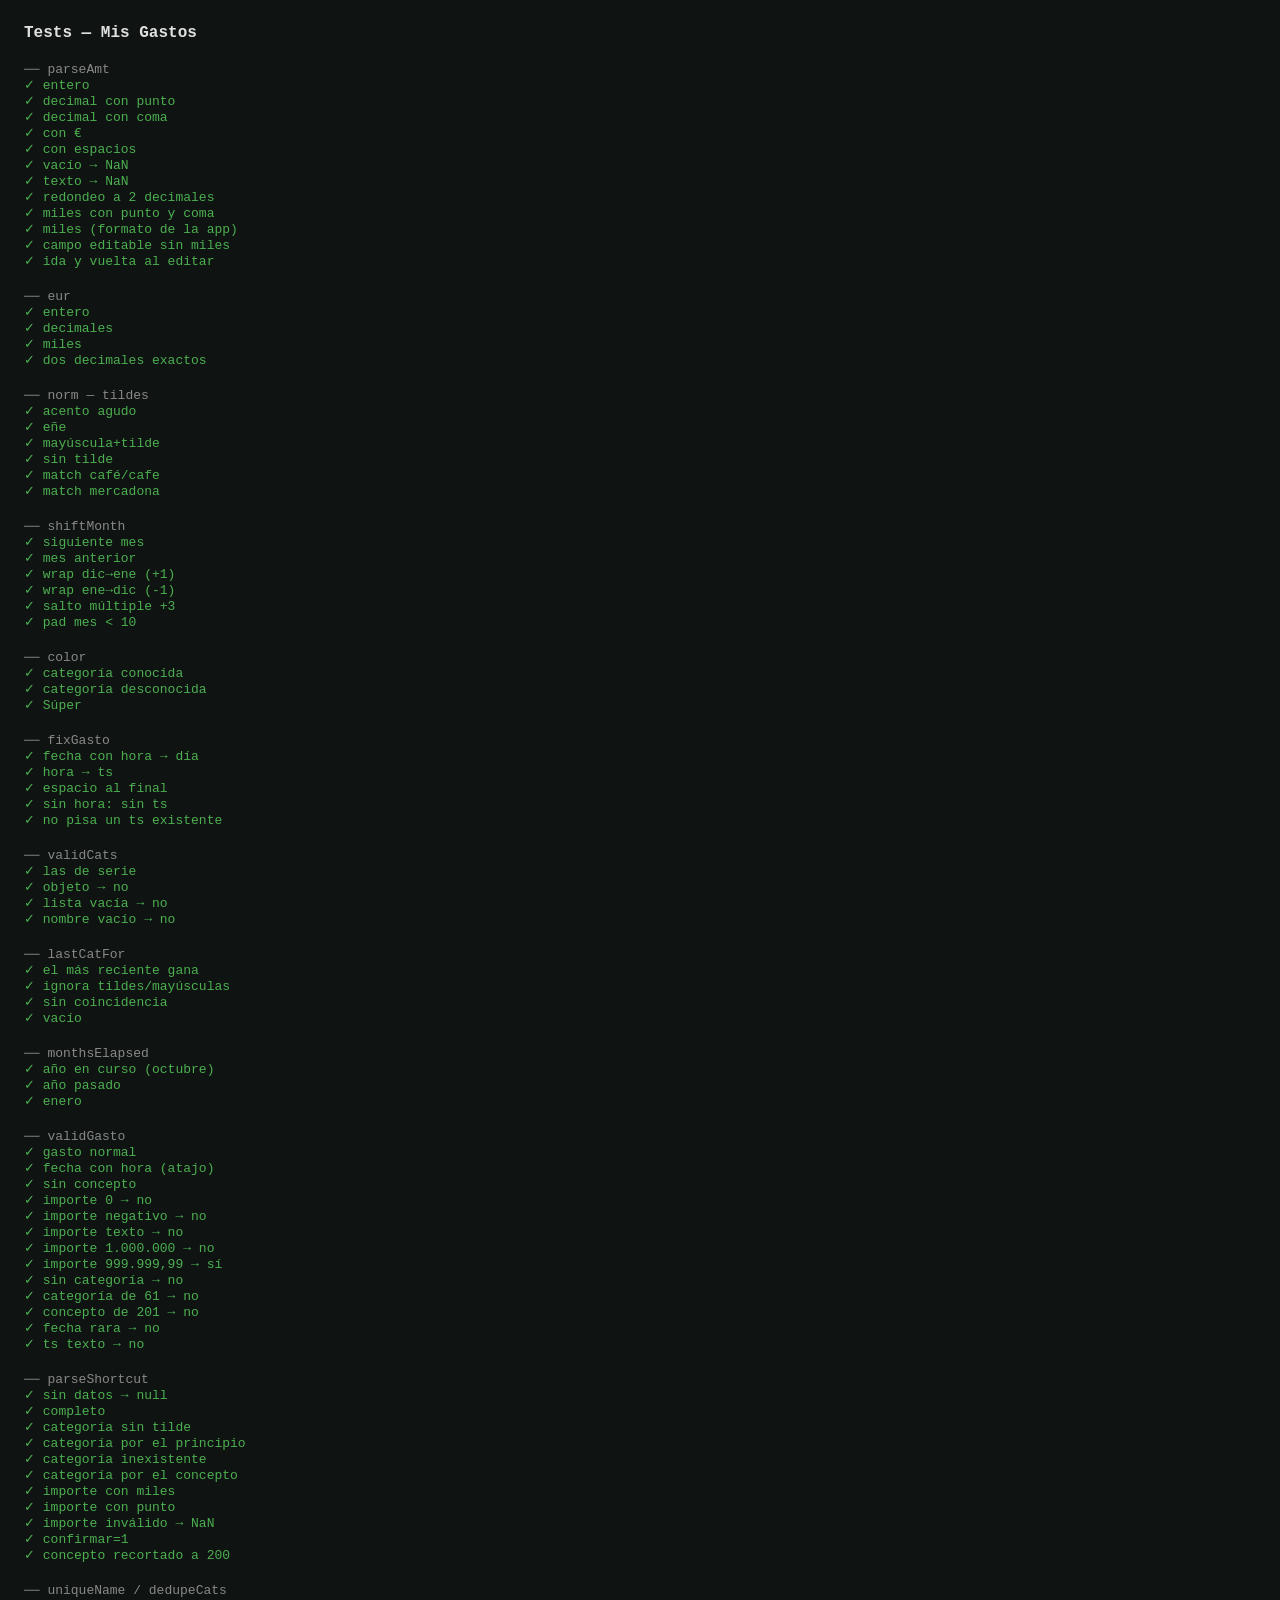
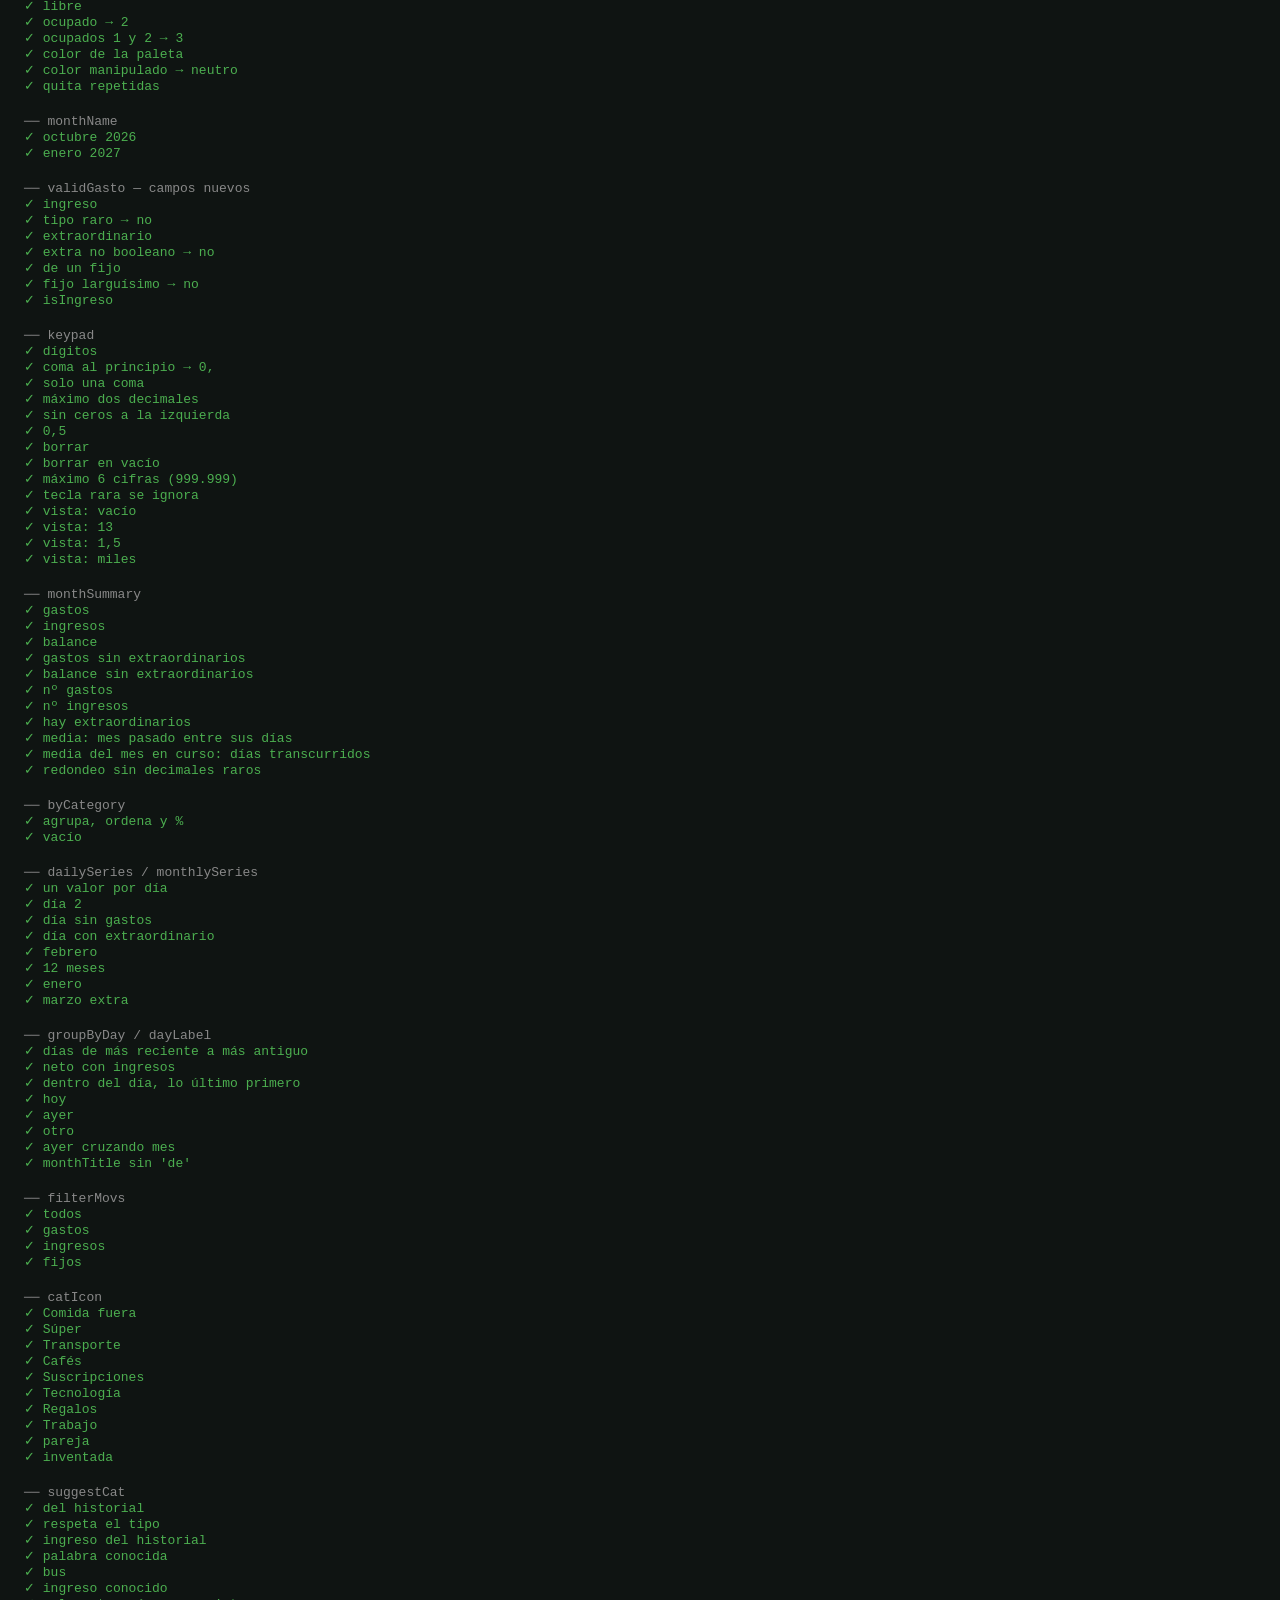
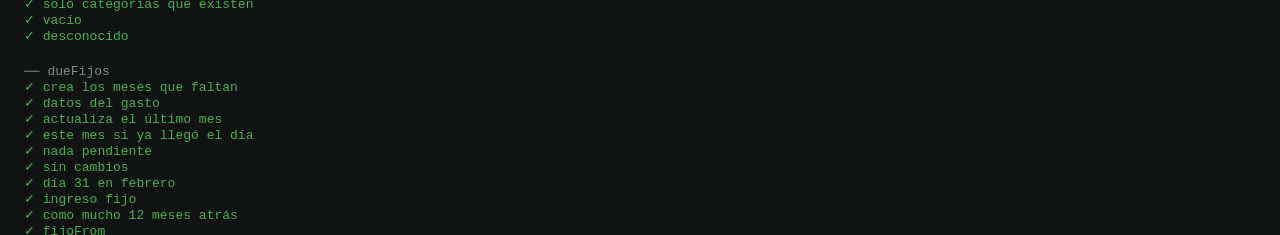
<file: test.html>
<!doctype html>
<html lang="es">
<head>
<meta charset="utf-8">
<title>Tests — Mis Gastos</title>
<style>
  body{font-family:monospace;padding:24px;background:#0f1412;color:#e0e0e0;margin:0}
  h1{font-size:16px;margin:0 0 16px}
  .pass{color:#4caf50} .fail{color:#f44336} .section{margin-top:20px;font-size:13px;color:#888}
  #summary{margin-top:20px;font-size:15px;font-weight:bold}
</style>
</head>
<body>
<h1>Tests — Mis Gastos</h1>
<div id="out"></div>
<div id="summary">Ejecutando…</div>
<script src="utils.js"></script>
<script>
/* ═══════════════════════════════════════════════════════════════════════════
   PRUEBAS DE LA APP COMPLETA
   La app se abre dentro de esta página con un almacenamiento falso y un
   Firebase simulado: no toca tus gastos reales ni tu Firebase.
   ═══════════════════════════════════════════════════════════════════════════ */
const sleep=ms=>new Promise(r=>setTimeout(r,ms));

// Almacenamiento falso (sustituye a localStorage dentro de la app de prueba)
const FAKE_STORAGE=`(function(){const d=Object.assign({},window.__cfg.store||{});
const ls={getItem:k=>Object.prototype.hasOwnProperty.call(d,k)?d[k]:null,setItem:(k,v)=>{d[k]=String(v)},removeItem:k=>{delete d[k]},
clear:()=>{Object.keys(d).forEach(k=>delete d[k])},key:i=>Object.keys(d)[i]??null,get length(){return Object.keys(d).length}};
try{Object.defineProperty(window,"localStorage",{value:ls,configurable:true})}catch(e){}
window.__store=d;window.__safe=(window.localStorage===ls);})();`;

// Firebase simulado: auth + Firestore en memoria (con "otro dispositivo" para las pruebas)
const FAKE_FIREBASE=`(function(){
const S=window.__db=JSON.parse(JSON.stringify(window.__cfg.db||{}));const subs=[];
const clone=o=>JSON.parse(JSON.stringify(o));
const notify=()=>setTimeout(()=>subs.slice().forEach(f=>f()),5);
let n=0;const rid=()=>"srv"+(n++)+"x"+Math.random().toString(36).slice(2,8);
const kids=p=>{const pre=p.join("/")+"/",d=p.length+1;return [...new Set([...Object.keys(S),...Object.keys(L)])].filter(k=>k.startsWith(pre)&&k.split("/").length===d&&view(k))};
const OFF=!!window.__cfg.offline,L={};// sin conexión: lo escrito queda en memoria (L) y nunca llega al servidor
const view=k=>k in L?L[k]:S[k];
function docRef(p){const k=p.join("/");return{id:p[p.length-1],
 set(d,o){const v=o&&o.merge?Object.assign({},view(k)||{},clone(d)):clone(d);if(OFF){L[k]=v;notify();return new Promise(()=>{})}S[k]=v;notify();return Promise.resolve()},
 update(d){if(!S[k])return Promise.reject({code:"not-found"});Object.assign(S[k],clone(d));notify();return Promise.resolve()},
 delete(){if(OFF){L[k]=null;notify();return new Promise(()=>{})}delete S[k];notify();return Promise.resolve()},collection:c=>colRef([...p,c]),
 onSnapshot(a,b){const cb=typeof a==="function"?a:b;const f=()=>cb({exists:!!view(k),data:()=>view(k)&&clone(view(k))});subs.push(f);setTimeout(f,0);return()=>subs.splice(subs.indexOf(f),1)}}}
function colRef(p){return{doc:id=>docRef([...p,id||rid()]),add(d){const r=docRef([...p,rid()]);return r.set(d).then(()=>r)},
 onSnapshot(a,b){const cb=typeof a==="function"?a:b;const c=window.__cfg.cache;
  if(c)setTimeout(()=>cb({docs:c.map(x=>({id:x.id,data:()=>clone(x)})),metadata:{fromCache:true}}),0);
  const f=()=>cb({docs:kids(p).map(k=>{const v=clone(view(k));return{id:k.split("/").pop(),data:()=>clone(v)}}),metadata:{fromCache:OFF}});
  subs.push(f);setTimeout(f,20);return()=>subs.splice(subs.indexOf(f),1)}}}
const fs={enablePersistence:()=>Promise.resolve(),collection:c=>colRef([c]),
 batch(){const o=[];return{set:(r,d,x)=>o.push(()=>r.set(d,x)),update:(r,d)=>o.push(()=>r.update(d)),delete:r=>o.push(()=>r.delete()),commit:()=>{o.forEach(f=>f());return OFF?new Promise(()=>{}):Promise.resolve()}}}};
const uid=window.__cfg.user;const user=uid?{uid,refreshToken:"r",getIdToken:()=>Promise.resolve("t")}:null;
const authObj={currentUser:user,onAuthStateChanged(cb){setTimeout(()=>cb(user),5)},getRedirectResult:()=>Promise.resolve(null),signInWithPopup:()=>Promise.resolve()};
const af=()=>authObj;af.GoogleAuthProvider=function(){this.setCustomParameters=()=>{}};
window.firebase={initializeApp(){},firestore:()=>fs,auth:af};
window.__srv={set:(k,v)=>{S[k]=clone(v);notify()},del:k=>{delete S[k];notify()}};})();`;

let SRC=null;
async function loadSources(){if(SRC)return SRC;
  const get=f=>fetch(f,{cache:"no-store"}).then(r=>{if(!r.ok)throw new Error("no se pudo cargar "+f);return r.text()});
  const html=await get("index.html");
  const doc=new DOMParser().parseFromString(html,"text/html");
  // Scripts propios de la app (en orden), sin los de Firebase: se usa el simulado
  const own=[...doc.querySelectorAll("script[src]")].map(s=>s.getAttribute("src")).filter(s=>!/^https?:/.test(s));
  const code=await Promise.all(own.map(get));
  doc.querySelectorAll("script").forEach(s=>s.remove());
  const head=[...doc.head.querySelectorAll("style,link[rel=stylesheet]")].map(e=>e.outerHTML).join("");
  return SRC={head,body:doc.body.innerHTML,code};}

// Abre una copia de la app. cfg: {store, db, user, cache, firebase:false}
async function openApp(cfg={}){
  const src=await loadSources();
  const f=document.createElement("iframe");
  f.style.cssText="position:fixed;left:-10000px;top:0;width:390px;height:844px;border:0";
  const cfgJson=JSON.stringify({store:{},db:{},user:null,cache:null,...cfg}).replace(/</g,"\\u003c");
  f.srcdoc=`<!doctype html><html><head><meta charset="utf-8"><base href="${location.href}">${src.head}</head><body>${src.body}`+
    `<script>window.__cfg=${cfgJson};${FAKE_STORAGE}<\/script>`+
    (cfg.firebase===false?"":`<script>${FAKE_FIREBASE}<\/script>`)+
    `<script>if(!window.__safe)throw new Error("almacenamiento no aislado");<\/script>`+
    src.code.map(c=>`<script>${c.replace(/<\/script/gi,"<\\/script")}<\/script>`).join("")+`</body></html>`;
  document.body.appendChild(f);
  await new Promise(r=>f.onload=r);
  const w=f.contentWindow;if(!w.__safe){f.remove();throw new Error("este navegador no permite aislar los datos; pruebas de la app omitidas")}
  const errors=[];w.addEventListener("error",e=>errors.push(e.message+" @ "+(e.error&&e.error.stack||"").split("\n").slice(0,3).join(" | ")));w.addEventListener("unhandledrejection",e=>errors.push(String(e.reason&&e.reason.message||e.reason)));
  await sleep(150);
  const d=w.document,$=id=>d.getElementById(id);
  const A={w,d,$,errors,
    close:()=>f.remove(),
    wait:(ms=120)=>sleep(ms),
    store:()=>w.__store,
    snapshotStore:()=>Object.assign({},w.__store), // para "cerrar y volver a abrir" la app
    db:()=>w.__db,
    srv:()=>w.__srv,
    json:k=>{try{return JSON.parse(w.__store[k])}catch(e){return null}},
    local:()=>A.json("mis-gastos-v3")||[],
    cats:()=>A.json("mis-gastos-cats")||DEFAULT_CATS, // si no se han tocado, la app usa las de serie
    items:()=>[...d.querySelectorAll("#list .item .c")].map(e=>e.textContent),
    text:id=>$(id).textContent,
    click:async(el,ms)=>{(typeof el==="string"?$(el):el).click();await sleep(ms??80)},
    type:async(id,v)=>{const e=$(id);e.value=v;e.dispatchEvent(new w.Event("input",{bubbles:true}));e.dispatchEvent(new w.Event("change",{bubbles:true}));await sleep(30)},
    chip:async name=>{const c=[...d.querySelectorAll("#chips .chip")].find(c=>c.textContent===name);if(!c)throw new Error("no hay chip "+name);c.click();await sleep(30)},
    pressed:()=>[...d.querySelectorAll("#chips .chip[aria-pressed=true]")].map(c=>c.textContent).join(),
    item:name=>[...d.querySelectorAll("#list .item")].find(i=>i.querySelector(".c").textContent===name),
    // Añade un gasto con el formulario
    add:async(importe,cat,concepto="",fecha)=>{await A.click("fab");await A.type("importe",importe);if(concepto)await A.type("concepto",concepto);
      if(cat)await A.chip(cat);if(fecha)await A.type("fecha",fecha);A.$("form").requestSubmit();await sleep(350)},
    edit:async(name,changes)=>{await A.click(A.item(name));for(const[k,v]of Object.entries(changes))await A.type(k,v);A.$("form").requestSubmit();await sleep(350)},
    remove:async name=>{await A.click(A.item(name));await A.click("del");await A.click("del",350)},
    catInputs:()=>[...d.querySelectorAll("#catList .cat-name")],
    renameCat:async(from,to)=>{await A.click("editCatsBtn");const i=A.catInputs().find(i=>i.value===from);if(!i)throw new Error("no hay categoría "+from);
      i.value=to;i.dispatchEvent(new w.Event("change"));await sleep(250);await A.click("scrim",300)},
    keys:async seq=>{for(const k of seq){const b=d.querySelector(`.key[data-k="${k}"]`);if(!b)throw new Error("no hay tecla "+k);b.click();await sleep(15)}},
    amount:()=>$("amountView").textContent,
    // Arrastra con el dedo dentro de la hoja: desde el elemento "el", dx y dy píxeles, en "ms" milisegundos
    drag:async(el,dx,dy,ms=300)=>{const r=el.getBoundingClientRect(),x=r.left+r.width/2,y=r.top+r.height/2,P=(t,X,Y)=>el.dispatchEvent(new w.PointerEvent(t,{bubbles:true,cancelable:true,pointerId:7,pointerType:"touch",isPrimary:true,clientX:X,clientY:Y}));
      P("pointerdown",x,y);const n=6;for(let i=1;i<=n;i++){await sleep(ms/n);P("pointermove",x+dx*i/n,y+dy*i/n)}P("pointerup",x+dx,y+dy);await sleep(400)},
    rowText:el=>el.textContent.replace(/\s+/g," ").trim(),
    fijos:()=>A.json("mis-gastos-fijos")||[],
    importFile:async data=>{const dt=new w.DataTransfer();dt.items.add(new w.File([JSON.stringify(data)],"copia.json",{type:"application/json"}));
      const i=$("importFile");i.files=dt.files;i.dispatchEvent(new w.Event("change"));await sleep(400)},
  };
  return A;}

// Ejecuta una prueba en una app nueva y la cierra
async function T(name,cfg,fn){let A;try{A=await openApp(cfg);await fn(A);
    if(A.errors.length)eq(name+" — sin errores JS",A.errors,[]);}
  catch(e){fail++;const d=document.createElement("div");d.className="fail";d.textContent="✗ "+name+" → "+e.message;out.appendChild(d)}
  finally{A&&A.close()}}

const TODAY=todayISO(),MONTH=TODAY.slice(0,7),YEAR=+TODAY.slice(0,4);
const G=(id,concepto,importe,categoria,fecha=TODAY,ts=1)=>({id,concepto,importe,categoria,fecha,ts});
const store=(gastos,extra={})=>({"mis-gastos-v3":JSON.stringify(gastos),...extra});
const docs=(uid,list)=>Object.fromEntries(list.map(({id,...d})=>[`users/${uid}/gastos/${id}`,d]));
const LOGGED=(uid)=>({"mis-gastos-uid":uid,"mis-gastos-pending":"[]"});

async function runAppTests(){
  // Comprobación de seguridad: la app de prueba no debe ver los datos reales
  try{const A=await openApp({firebase:false});A.close()}
  catch(e){section("app completa");const d=document.createElement("div");d.className="fail";d.textContent="⚠ "+e.message;out.appendChild(d);fail++;return}

  section("app — sin sesión (solo en el móvil)");
  await T("arranca vacía",{firebase:false},async A=>{
    ok("mensaje de lista vacía",A.text("list").includes("Aquí aparecerán"));
    eq("total 0",A.text("total").startsWith("0,00"),true);});
  await T("añadir un gasto",{firebase:false},async A=>{
    await A.add("12,50","Súper","Mercadona");
    eq("aparece en la lista",A.items(),["Mercadona"]);
    ok("total 12,50",A.text("total").startsWith("12,50"));
    eq("guardado en el móvil",A.local().map(g=>[g.concepto,g.importe,g.categoria,g.fecha]),[["Mercadona",12.5,"Súper",TODAY]]);
    eq("queda pendiente de subir",A.json("mis-gastos-pending").length,1);});
  await T("sin concepto muestra la categoría",{firebase:false},async A=>{await A.add("3","Transporte");eq("lista",A.items(),["Transporte"]);});
  await T("botón Guardar se activa solo si es válido",{firebase:false},async A=>{
    await A.click("fab");ok("vacío → desactivado",A.$("save").disabled);
    await A.type("importe","5");ok("sin categoría → desactivado",A.$("save").disabled);
    await A.chip("Otros");ok("con importe y categoría → activo",!A.$("save").disabled);
    await A.type("importe","0");ok("importe 0 → desactivado",A.$("save").disabled);
    await A.type("importe","abc");ok("texto → desactivado",A.$("save").disabled);
    await A.type("importe","1000000");ok("1.000.000 → desactivado",A.$("save").disabled);
    await A.type("importe","999999,99");ok("999.999,99 → activo",!A.$("save").disabled);});
  await T("concepto larguísimo se recorta a 200",{firebase:false},async A=>{await A.add("1","Otros","x".repeat(300));eq("longitud",A.local()[0].concepto.length,200);});
  await T("editar un gasto",{store:store([G("a","Pan",2,"Súper",TODAY,1000)])},async A=>{
    await A.edit("Pan",{importe:"2,75",concepto:"Pan integral"});
    const g=A.local()[0];eq("importe",g.importe,2.75);eq("concepto",g.concepto,"Pan integral");eq("conserva la hora",g.ts,1000);});
  await T("editar 12.345 € no lo estropea",{firebase:false,store:store([G("a","Coche",12345,"Otros")])},async A=>{
    await A.click(A.item("Coche"));eq("campo sin punto de miles",A.$("importe").value,"12345,00");
    A.$("form").requestSubmit();await A.wait(300);eq("importe intacto",A.local()[0].importe,12345);});
  await T("escribir 1.234,56",{firebase:false},async A=>{await A.add("1.234,56","Otros","Tele");eq("importe",A.local()[0].importe,1234.56);});
  await T("borrar pide confirmación",{firebase:false,store:store([G("a","Pan",2,"Súper")])},async A=>{
    await A.click(A.item("Pan"));await A.click("del");eq("primer toque: pregunta",A.$("del").textContent,"¿Seguro?");
    eq("aún no borrado",A.local().length,1);await A.click("del",300);eq("borrado",A.local().length,0);ok("lista vacía",A.text("list").includes("Aquí aparecerán"));});
  await T("orden: más reciente primero",{firebase:false,store:store([G("a","Mañana",1,"Otros",TODAY,1000),G("b","Tarde",1,"Otros",TODAY,2000),G("c","Ayer",1,"Otros",shiftMonth(MONTH,0)+"-01",5000)])},async A=>{
    const it=A.items();eq("Tarde antes que Mañana",it.indexOf("Tarde")<it.indexOf("Mañana"),true);
    if(TODAY.slice(8)!=="01")eq("día 1 al final",it[it.length-1],"Ayer");});
  await T("título del mes como en el diseño: «Octubre 2026»",{firebase:false},async A=>{
    eq("texto",A.text("monthLabel"),monthTitle(MONTH));eq("sin mayúsculas forzadas",A.w.getComputedStyle(A.$("monthLabel")).textTransform,"none");
    ok("sin «de»",!A.$("monthLabel").innerText.includes(" de "));});
  await T("navegar entre meses",{firebase:false,store:store([G("a","Ahora",5,"Otros"),G("b","Antes",7,"Otros",shiftMonth(MONTH,-1)+"-15")])},async A=>{
    ok("siguiente desactivado en el mes actual",A.$("next").disabled);eq("solo el de este mes",A.items(),["Ahora"]);
    await A.click("prev");eq("mes anterior",A.items(),["Antes"]);ok("total 7",A.text("total").startsWith("7,00"));
    await A.click("next");eq("vuelve",A.items(),["Ahora"]);});
  await T("media diaria del mes",{firebase:false,store:store([G("a","x",31,"Otros",shiftMonth(MONTH,-1)+"-10")])},async A=>{
    await A.click("prev");const [y,m]=shiftMonth(MONTH,-1).split("-").map(Number);const days=new Date(y,m,0).getDate();
    ok("31 € / "+days+" días",A.text("sub").includes(eur(31/days)));});
  await T("filtrar por categoría",{firebase:false,store:store([G("a","Pan",2,"Súper"),G("b","Bus",1,"Transporte")])},async A=>{
    const row=[...A.d.querySelectorAll(".cat-row")].find(r=>r.textContent.includes("Transporte"));
    await A.click(row);eq("solo Transporte",A.items(),["Bus"]);await A.click([...A.d.querySelectorAll(".cat-row")].find(r=>r.textContent.includes("Transporte")));
    eq("quitar filtro",A.items().length,2);});
  await T("porcentajes por categoría",{firebase:false,store:store([G("a","Pan",75,"Súper"),G("b","Bus",25,"Transporte")])},async A=>{
    const t=[...A.d.querySelectorAll(".cat-row")].map(r=>r.textContent);ok("Súper 75%",t.some(x=>x.includes("Súper")&&x.includes("75%")));ok("Transporte 25%",t.some(x=>x.includes("Transporte")&&x.includes("25%")));});
  await T("buscar ignora tildes y mayúsculas",{firebase:false,store:store([G("a","Café",1,"Cafés y snacks"),G("b","Pan",2,"Súper",shiftMonth(MONTH,-3)+"-01")])},async A=>{
    await A.click("searchToggle");await A.type("searchInput","CAFE");eq("encuentra Café",A.items(),["Café"]);
    await A.type("searchInput","pan");eq("busca en todos los meses",A.items(),["Pan"]);
    await A.type("searchInput","super");eq("busca por categoría",A.items(),["Pan"]);});
  await T("buscar no ejecuta HTML",{firebase:false},async A=>{
    await A.click("searchToggle");await A.type("searchInput",'<img src=x onerror="window.__hack=1">');await A.wait(200);
    ok("no se ejecuta",!A.w.__hack);ok("se muestra como texto",A.text("list").includes("<img"));});
  await T("resumen del año",{firebase:false,store:store([G("a","x",100,"Otros",YEAR+"-01-10"),G("b","y",50,"Súper",(YEAR-1)+"-06-01")])},async A=>{
    await A.click("statsToggle");ok("título",A.text("monthLabel").includes(YEAR));ok("total año",A.text("total").startsWith("100,00"));
    ok("media entre meses transcurridos",A.text("sub").includes(eur(100/monthsElapsed(YEAR))));
    ok("siguiente desactivado",A.$("next").disabled);ok("anterior activo (hay "+(YEAR-1)+")",!A.$("prev").disabled);
    await A.click("prev");ok("año anterior",A.text("monthLabel").includes(YEAR-1));ok("total año anterior",A.text("total").startsWith("50,00"));
    ok("media entre 12",A.text("sub").includes(eur(50/12)));ok("no hay años más antiguos",A.$("prev").disabled);});
  await T("del resumen a un mes",{firebase:false,store:store([G("a","x",100,"Otros",YEAR+"-01-10")])},async A=>{
    await A.click("statsToggle");await A.click(A.d.querySelector("#list .item"));eq("abre enero",A.items(),["x"]);eq("vuelve al modo mes",A.$("statsToggle").getAttribute("aria-pressed"),"false");});

  section("app — categorías (nombres, mínimo y filtro)");
  await T("añadir dos categorías seguidas: nombres distintos",{firebase:false},async A=>{
    await A.click("editCatsBtn");await A.click("addCatBtn",120);await A.click("addCatBtn",120);
    const n=A.catInputs().map(i=>i.value).slice(-2);eq("nombres",n,["Nueva categoría","Nueva categoría 2"]);
    const last=A.catInputs().pop();last.value="Gimnasio";last.dispatchEvent(new A.w.Event("change"));await A.wait(250);
    eq("renombra la que toca",A.catInputs().map(i=>i.value).slice(-2),["Nueva categoría","Gimnasio"]);});
  await T("no se puede borrar la última categoría",{firebase:false},async A=>{
    await A.click("editCatsBtn");
    for(let i=0;i<30;i++){const d=A.d.querySelector("#catList .cat-del:not([disabled])");if(!d)break;d.click();await A.wait(20);
      const s=A.d.querySelector("#catList .cat-del.armed");if(s){s.click();await A.wait(40)}}
    eq("queda una",A.cats().length,1);ok("su botón está desactivado",A.d.querySelector("#catList .cat-del").disabled);
    await A.click("scrim",300);await A.add("1",A.cats()[0][0]);eq("se puede seguir añadiendo",A.local().length,1);});
  await T("categorías repetidas en el móvil se limpian",{firebase:false,store:{"mis-gastos-cats":JSON.stringify([["A","--c1"],["A","--c2"],["B","--c3"]])}},async A=>{
    eq("chips",[...A.d.querySelectorAll("#chips .chip")].map(c=>c.textContent),["A","B"]);});
  await T("guardar con un filtro de otra categoría lo quita",{firebase:false,store:store([G("a","Pan",2,"Súper")])},async A=>{
    await A.click(A.d.querySelector(".cat-row"));eq("filtro puesto",A.items(),["Pan"]);
    await A.add("3","Transporte","Bus");ok("se ve el nuevo",A.items().includes("Bus"));eq("título",A.$("listTitle").firstChild.textContent,"Movimientos");});
  await T("guardar un gasto de otro mes salta a ese mes",{firebase:false},async A=>{
    const prev=shiftMonth(MONTH,-2);await A.add("5","Otros","Viejo",prev+"-10");
    eq("muestra ese mes",A.text("monthLabel"),monthTitle(prev));eq("y el gasto",A.items(),["Viejo"]);});
  await T("guardar con sesión de otro mes salta a ese mes",{user:"u",store:LOGGED("u")},async A=>{
    await A.wait(150);const prev=shiftMonth(MONTH,-2);await A.add("5","Otros","Viejo",prev+"-10");await A.wait(150);
    eq("muestra ese mes",A.text("monthLabel"),monthTitle(prev));eq("y el gasto",A.items(),["Viejo"]);});
  await T("guardar con el filtro de esa categoría lo mantiene",{firebase:false,store:store([G("a","Pan",2,"Súper")])},async A=>{
    await A.click(A.d.querySelector(".cat-row"));await A.add("3","Súper","Leche");eq("sigue filtrado",A.$("listTitle").firstChild.textContent,"Súper");ok("se ve",A.items().includes("Leche"));});
  await T("guardar con sesión y filtro de otra categoría",{user:"u",store:LOGGED("u"),db:docs("u",[G("s1","Pan",2,"Súper")])},async A=>{
    await A.wait(150);await A.click(A.d.querySelector(".cat-row"));await A.add("3","Transporte","Bus");await A.wait(150);ok("se ve el nuevo",A.items().includes("Bus"));});

  section("app — categorías");
  await T("añadir categoría",{firebase:false},async A=>{
    const n=A.cats().length;await A.click("editCatsBtn");await A.click("addCatBtn",150);
    eq("una más",A.cats().length,n+1);await A.click("scrim",300);ok("aparece en el formulario",[...A.d.querySelectorAll("#chips .chip")].some(c=>c.textContent==="Nueva categoría"));});
  await T("renombrar actualiza los gastos",{firebase:false,store:store([G("a","Pan",2,"Súper")])},async A=>{
    await A.renameCat("Súper","Supermercado");eq("gasto",A.local()[0].categoria,"Supermercado");ok("lista de categorías",A.cats().some(c=>c[0]==="Supermercado")&&!A.cats().some(c=>c[0]==="Súper"));});
  await T("renombrar con el filtro puesto",{firebase:false,store:store([G("a","Pan",2,"Súper")])},async A=>{
    await A.click(A.d.querySelector(".cat-row"));await A.renameCat("Súper","Super");eq("sigue viéndose",A.items(),["Pan"]);eq("título",A.$("listTitle").firstChild.textContent,"Super");});
  await T("renombrar a una existente las fusiona",{firebase:false,store:store([G("a","Pan",2,"Súper"),G("b","Bus",1,"Transporte")])},async A=>{
    await A.renameCat("Transporte","Súper");eq("sin duplicados",A.cats().filter(c=>c[0]==="Súper").length,1);ok("Transporte desaparece",!A.cats().some(c=>c[0]==="Transporte"));
    eq("gasto movido",A.local().find(g=>g.id==="b").categoria,"Súper");});
  await T("renombrar a vacío no hace nada",{firebase:false},async A=>{await A.renameCat("Otros","   ");ok("sigue Otros",A.cats().some(c=>c[0]==="Otros"));});
  await T("nombre de categoría máximo 60",{firebase:false},async A=>{await A.renameCat("Otros","x".repeat(80));ok("recortado",A.cats().some(c=>c[0]==="x".repeat(60)));});
  await T("no se puede borrar una categoría usada",{firebase:false,store:store([G("a","Pan",2,"Súper")])},async A=>{
    await A.click("editCatsBtn");const row=A.catInputs().find(i=>i.value==="Súper").parentElement;ok("botón desactivado",row.querySelector(".cat-del").disabled);});
  await T("borrar categoría pide confirmación",{firebase:false},async A=>{
    await A.click("editCatsBtn");let row=A.catInputs().find(i=>i.value==="Regalos").parentElement;await A.click(row.querySelector(".cat-del"));
    ok("aún existe",A.cats().some(c=>c[0]==="Regalos"));row=A.catInputs().find(i=>i.value==="Regalos").parentElement;
    await A.click(row.querySelector(".cat-del"),150);ok("borrada",!A.cats().some(c=>c[0]==="Regalos"));});
  await T("un color de categoría manipulado no ejecuta código",{firebase:false,store:{"mis-gastos-cats":JSON.stringify([["Otros",'--c1)"><img src=x onerror="window.__hack=1">']])}},async A=>{
    await A.wait(200);await A.click("fab");await A.click("scrim",300);await A.click("editCatsBtn");await A.wait(150);ok("no se ejecuta",!A.w.__hack);eq("color neutro",A.cats()[0]?A.cats()[0][1]:"--c8","--c8");});
  await T("color manipulado desde la nube",{user:"u",store:LOGGED("u"),db:{"users/u":{cats:[{n:"X",c:'--c1)"><img src=x onerror="window.__hack=1">'}],catsText:"X"}}},async A=>{
    await A.wait(250);await A.add("1","X");await A.click("editCatsBtn");await A.wait(150);ok("no se ejecuta",!A.w.__hack);});
  await T("categorías estropeadas en el móvil",{firebase:false,store:{"mis-gastos-cats":'{"roto":1}'}},async A=>{
    eq("usa las de serie",[...A.d.querySelectorAll("#chips .chip")].length,DEFAULT_CATS.length);await A.add("1","Otros");eq("se puede añadir",A.local().length,1);});
  await T("categoría automática: la más reciente",{firebase:false,store:store([G("a","Mercadona",1,"Otros",(YEAR-1)+"-01-01"),G("b","Mercadona",1,"Súper",TODAY)])},async A=>{
    await A.click("fab");await A.type("concepto","mercadona");eq("Súper",A.pressed(),"Súper");});
  await T("categoría automática respeta la elegida",{firebase:false,store:store([G("b","Mercadona",1,"Súper")])},async A=>{
    await A.click("fab");await A.chip("Regalos");await A.type("concepto","Mercadona");eq("sigue Regalos",A.pressed(),"Regalos");});

  section("app — copias de seguridad");
  await T("importar mezcla sin borrar",{firebase:false,store:store([G("a","Pan",2,"Súper")])},async A=>{
    await A.importFile([{concepto:"I1",importe:1,categoria:"Belleza",fecha:TODAY},{concepto:"I2",importe:2,categoria:"Súper",fecha:TODAY},
      {concepto:"malo",importe:"x",categoria:"Súper",fecha:TODAY},{concepto:"cero",importe:0,categoria:"Súper",fecha:TODAY}]);
    const c=A.local().map(g=>g.concepto).sort();eq("Pan + 2 válidos",c,["I1","I2","Pan"]);eq("ids distintos",new Set(A.local().map(g=>g.id)).size,3);
    ok("crea la categoría Belleza",A.cats().some(c=>c[0]==="Belleza"));});
  await T("importar la misma copia dos veces no duplica",{firebase:false},async A=>{
    const c=[G("x1","A",1,"Otros"),G("x2","B",2,"Otros")];await A.importFile(c);await A.importFile(c);eq("2 gastos",A.local().length,2);});
  await T("archivo que no es una copia",{firebase:false},async A=>{
    const dt=new A.w.DataTransfer();dt.items.add(new A.w.File(["hola"],"x.json"));A.$("importFile").files=dt.files;A.$("importFile").dispatchEvent(new A.w.Event("change"));await A.wait(300);
    ok("avisa",A.text("toast").includes("no es una copia"));eq("no cambia nada",A.local().length,0);});

  section("app — sin conexión y cerrar la app");
  {let saved;
   await T("apuntar sin conexión",{user:"u",store:LOGGED("u"),offline:true},async A=>{
     await A.wait(100);await A.add("6","Otros","Sin cobertura");eq("se ve",A.items(),["Sin cobertura"]);saved=A.snapshotStore();});
   await T("…cerrar, volver a abrir con conexión: no se pierde",{user:"u",store:saved},async A=>{
     await A.wait(300);ok("está en el servidor",Object.values(A.db()).some(d=>d&&d.concepto==="Sin cobertura"));eq("se ve",A.items(),["Sin cobertura"]);});}
  {let saved;
   await T("editar sin conexión",{user:"u",store:{...LOGGED("u"),...store([G("s1","Pan",2,"Súper")])},db:docs("u",[G("s1","Pan",2,"Súper")]),offline:true},async A=>{
     await A.wait(100);await A.edit("Pan",{importe:"9"});saved=A.snapshotStore();});
   await T("…al volver la edición llega al servidor",{user:"u",store:saved,db:docs("u",[G("s1","Pan",2,"Súper")])},async A=>{
     await A.wait(300);eq("importe en el servidor",A.db()["users/u/gastos/s1"].importe,9);});}
  {let saved;
   await T("borrar sin conexión",{user:"u",store:{...LOGGED("u"),...store([G("s1","Pan",2,"Súper")])},db:docs("u",[G("s1","Pan",2,"Súper")]),offline:true},async A=>{
     await A.wait(100);await A.remove("Pan");saved=A.snapshotStore();});
   await T("…al volver se borra del servidor",{user:"u",store:saved,db:docs("u",[G("s1","Pan",2,"Súper")])},async A=>{
     await A.wait(300);ok("borrado",!A.db()["users/u/gastos/s1"]);eq("no se ve",A.items(),[]);});}
  {let saved;
   await T("renombrar categoría sin conexión",{user:"u",store:{...LOGGED("u"),...store([G("s1","Pan",2,"Súper")])},db:docs("u",[G("s1","Pan",2,"Súper")]),offline:true},async A=>{
     await A.wait(100);await A.renameCat("Súper","Super");saved=A.snapshotStore();});
   await T("…al volver el gasto tiene la categoría nueva",{user:"u",store:saved,db:docs("u",[G("s1","Pan",2,"Súper")])},async A=>{
     await A.wait(300);eq("en el servidor",A.db()["users/u/gastos/s1"].categoria,"Super");});}
  await T("con conexión no se queda nada pendiente",{user:"u",store:LOGGED("u")},async A=>{
    await A.wait(100);await A.add("1","Otros","a");await A.add("2","Otros","b");await A.edit("a",{importe:"3"});await A.wait(150);
    eq("pendientes",A.json("mis-gastos-pending"),[]);eq("2 en el servidor",Object.keys(A.db()).filter(k=>k.startsWith("users/u/gastos/")).length,2);});

  section("app — con sesión (Firebase simulado)");
  await T("carga los gastos del servidor",{user:"u",store:LOGGED("u"),db:docs("u",[G("s1","Pan",2,"Súper"),G("s2","Bus",1,"Transporte")])},async A=>{
    await A.wait(150);eq("2 gastos",A.items().length,2);ok("botón Cambiar de cuenta",A.$("logoutBtn").style.display!=="none");});
  await T("añadir con sesión va al servidor",{user:"u",store:LOGGED("u")},async A=>{
    await A.wait(100);await A.add("4","Otros","Nube");const s=Object.entries(A.db()).filter(([k])=>k.startsWith("users/u/gastos/"));
    eq("1 en el servidor",s.length,1);eq("datos",[s[0][1].concepto,s[0][1].importe],["Nube",4]);eq("sin pendientes",A.json("mis-gastos-pending"),[]);});
  await T("editar con sesión",{user:"u",store:LOGGED("u"),db:docs("u",[G("s1","Pan",2,"Súper",TODAY,777)])},async A=>{
    await A.wait(150);await A.edit("Pan",{importe:"3"});const d=A.db()["users/u/gastos/s1"];eq("importe",d.importe,3);eq("hora",d.ts,777);});
  await T("borrar con sesión",{user:"u",store:LOGGED("u"),db:docs("u",[G("s1","Pan",2,"Súper")])},async A=>{
    await A.wait(150);await A.remove("Pan");await A.wait(200);ok("fuera del servidor",!A.db()["users/u/gastos/s1"]);});
  await T("gasto del atajo (fecha con hora)",{user:"u",store:LOGGED("u"),db:{...docs("u",[G("s1","Antes",1,"Otros",TODAY,new Date().setHours(0,1))]),
      ["users/u/gastos/sc"]:{concepto:"Atajo",importe:5,categoria:"Otros",fecha:TODAY+"T23:59:00 "}}},async A=>{
    await A.wait(150);eq("el del atajo primero",A.items()[0],"Atajo");ok("fecha correcta (sin Invalid Date)",!A.text("list").includes("Invalid"));});
  await T("gasto borrado en otro dispositivo no vuelve",{user:"u",store:{...LOGGED("u"),...store([G("s1","Pan",2,"Súper"),G("s2","Borrado",5,"Otros")])},db:docs("u",[G("s1","Pan",2,"Súper")])},async A=>{
    await A.wait(250);ok("no se re-sube",!A.db()["users/u/gastos/s2"]);eq("no se ve",A.items(),["Pan"]);});
  await T("borrado en otro dispositivo con la app abierta",{user:"u",store:LOGGED("u"),db:docs("u",[G("s1","Pan",2,"Súper"),G("s2","Bus",1,"Otros")])},async A=>{
    await A.wait(150);A.srv().del("users/u/gastos/s2");await A.wait(200);eq("desaparece",A.items(),["Pan"]);ok("no vuelve",!A.db()["users/u/gastos/s2"]);});
  await T("añadido en otro dispositivo aparece solo",{user:"u",store:LOGGED("u")},async A=>{
    await A.wait(150);A.srv().set("users/u/gastos/n1",{concepto:"Del PC",importe:9,categoria:"Otros",fecha:TODAY,ts:1});await A.wait(200);eq("aparece",A.items(),["Del PC"]);});
  await T("gasto hecho sin sesión se sube al entrar",{user:"u",store:{...store([G("g1","Local",3,"Otros")]),"mis-gastos-pending":'["g1"]'}},async A=>{
    await A.wait(250);ok("subido",!!A.db()["users/u/gastos/g1"]);eq("pendientes vacíos",A.json("mis-gastos-pending"),[]);eq("se ve",A.items(),["Local"]);});
  await T("pendiente inválido no bloquea al resto",{user:"u",store:{...store([G("g1","Bueno",3,"Otros"),G("g2","Malo",0,"Otros")]),"mis-gastos-pending":'["g1","g2"]'}},async A=>{
    await A.wait(250);ok("el bueno se sube",!!A.db()["users/u/gastos/g1"]);ok("el malo no",!A.db()["users/u/gastos/g2"]);});
  await T("caché vieja no provoca subidas",{user:"u",store:{...LOGGED("u"),...store([G("v","Viejo",1,"Otros")])},cache:[]},async A=>{
    await A.wait(250);ok("no sube",!A.db()["users/u/gastos/v"]);});
  await T("renombrar categoría con sesión",{user:"u",store:LOGGED("u"),db:docs("u",[G("s1","Pan",2,"Súper")])},async A=>{
    await A.wait(150);await A.renameCat("Súper","Super");await A.wait(150);eq("en el servidor",A.db()["users/u/gastos/s1"].categoria,"Super");
    ok("categorías en la nube",A.db()["users/u"].catsText.split("\n").includes("Super"));});
  await T("las categorías se suben la primera vez",{user:"u",store:{...LOGGED("u"),"mis-gastos-cats":JSON.stringify([["Uno","--c1"],["Dos","--c2"]])}},async A=>{
    await A.wait(200);eq("catsText",A.db()["users/u"]&&A.db()["users/u"].catsText,"Uno\nDos");eq("cats",A.db()["users/u"].cats,[{n:"Uno",c:"--c1"},{n:"Dos",c:"--c2"}]);});
  await T("móvil nuevo recibe las categorías de la nube",{user:"u",store:LOGGED("u"),db:{"users/u":{cats:[{n:"Belleza",c:"--c9"}],catsText:"Belleza"}}},async A=>{
    await A.wait(200);eq("chips",[...A.d.querySelectorAll("#chips .chip")].map(c=>c.textContent),["Belleza"]);});
  await T("categoría creada en otro dispositivo llega sola",{user:"u",store:LOGGED("u")},async A=>{
    await A.wait(200);A.srv().set("users/u",{cats:[{n:"Nueva",c:"--c1"}],catsText:"Nueva"});await A.wait(200);eq("chips",[...A.d.querySelectorAll("#chips .chip")].map(c=>c.textContent),["Nueva"]);});
  await T("cambiar de cuenta no arrastra nada",{user:"nueva",store:{...store([G("a","De la otra",9,"Secreta")]),"mis-gastos-uid":"vieja","mis-gastos-cats":JSON.stringify([["Secreta","--c1"]])}},async A=>{
    await A.wait(250);eq("sin gastos de la otra cuenta",A.items(),[]);ok("sin categorías de la otra cuenta",!A.db()["users/nueva"].catsText.includes("Secreta"));});
  await T("importar con sesión sube al servidor",{user:"u",store:LOGGED("u")},async A=>{
    await A.wait(150);await A.importFile([{concepto:"I1",importe:1,categoria:"Otros",fecha:TODAY}]);
    ok("en el servidor",Object.values(A.db()).some(d=>d.concepto==="I1"));});
  await T("restaurar un gasto recién borrado",{user:"u",store:LOGGED("u"),db:docs("u",[G("k","Kebab",8,"Otros")])},async A=>{
    await A.wait(150);await A.remove("Kebab");await A.importFile([G("k","Kebab",8,"Otros")]);await A.wait(200);
    eq("vuelve a verse",A.items(),["Kebab"]);ok("y está en el servidor",!!A.db()["users/u/gastos/k"]);});

  /* ═══ REDISEÑO ═══════════════════════════════════════════════════════════ */
  const DAYS_SO_FAR=+TODAY.slice(8,10), DIM=new Date(YEAR,+MONTH.slice(5,7),0).getDate();
  const I=(id,concepto,importe,categoria,fecha=TODAY,ts=1)=>({...G(id,concepto,importe,categoria,fecha,ts),tipo:"ingreso"});

  section("app — teclado numérico");
  await T("escribir y borrar con el teclado",{firebase:false},async A=>{
    await A.click("fab");eq("vacío",A.amount(),"0,00€");
    await A.keys(["1","3"]);eq("13",A.amount(),"13,00€");eq("campo",A.$("importe").value,"13");
    await A.keys([",","5"]);eq("13,50",A.amount(),"13,50€");
    await A.keys(["del","del","del"]);eq("borrado",A.amount(),"1,00€");
    ok("sin categoría no guarda",A.$("save").disabled);await A.chip("Otros");
    eq("el botón dice el importe",A.text("save").trim(),"Guardar 1,00 €");});
  await T("al editar, la primera tecla empieza de nuevo",{firebase:false,store:store([G("a","Pan",2,"Súper")])},async A=>{
    await A.click(A.item("Pan"));eq("importe del gasto",A.amount(),"2,00€");
    await A.keys(["5"]);eq("reemplaza",A.amount(),"5,00€");A.$("form").requestSubmit();await A.wait(300);
    eq("guardado",A.local()[0].importe,5);});

  section("app — ingresos");
  await T("añadir un ingreso",{firebase:false,store:store([G("a","Pan",2,"Súper")])},async A=>{
    await A.click("fab");await A.click("typeIngreso");
    eq("categorías de ingreso",[...A.d.querySelectorAll("#chips .chip")].map(c=>c.textContent),INCOME_CATS.map(c=>c[0]));
    await A.keys(["1","2","0"]);eq("importe en positivo",A.amount(),"+120,00€");
    await A.type("concepto","Trabajo finde");eq("categoría sugerida",A.pressed(),"Trabajo");
    eq("botón",A.text("save").trim(),"Guardar ingreso de 120,00 €");
    A.$("form").requestSubmit();await A.wait(350);
    const g=A.local().find(x=>x.concepto==="Trabajo finde");eq("guardado como ingreso",[g.tipo,g.categoria,g.importe],["ingreso","Trabajo",120]);
    ok("el total de gastos no cambia",A.text("total").startsWith("2,00"));
    eq("ingresos",A.text("flowIn"),"+120,00 €");eq("gastos",A.text("flowOut"),"−2,00 €");eq("balance",A.text("balance"),"+118,00 €");
    ok("en la lista con +",A.rowText(A.item("Trabajo finde")).includes("+120,00 €"));
    ok("no sale en las categorías de gasto",![...A.d.querySelectorAll(".cat-row")].some(r=>r.textContent.includes("Trabajo")));});
  await T("un ingreso no tiene «Extraordinario»",{firebase:false},async A=>{
    await A.click("fab");ok("gasto: sí",!A.$("tgExtra").hidden);await A.click("typeIngreso");ok("ingreso: no",A.$("tgExtra").hidden);});
  await T("cambiar a ingreso quita la categoría de gasto",{firebase:false},async A=>{
    await A.click("fab");await A.keys(["5"]);await A.chip("Súper");await A.click("typeIngreso");eq("sin categoría",A.pressed(),"");ok("no se puede guardar",A.$("save").disabled);});
  await T("editar un ingreso lo abre como ingreso",{firebase:false,store:store([I("i","Paga",400,"Paga")])},async A=>{
    await A.click(A.item("Paga"));eq("modo ingreso",A.$("typeIngreso").getAttribute("aria-pressed"),"true");eq("importe",A.amount(),"+400,00€");});
  await T("ingreso con sesión llega al servidor",{user:"u",store:LOGGED("u")},async A=>{
    await A.wait(100);await A.click("fab");await A.click("typeIngreso");await A.keys(["5","0"]);await A.chip("Ventas");A.$("form").requestSubmit();await A.wait(300);
    const d=Object.entries(A.db()).find(([k])=>k.startsWith("users/u/gastos/"));ok("subido",!!d);eq("con tipo",d&&d[1].tipo,"ingreso");});
  await T("un gasto normal no lleva campos nuevos",{user:"u",store:LOGGED("u")},async A=>{
    await A.wait(100);await A.add("3","Otros","Normal");const d=Object.entries(A.db()).find(([k])=>k.startsWith("users/u/gastos/"))[1];
    eq("campos",Object.keys(d).sort(),["categoria","concepto","fecha","importe","ts"]);});

  section("app — extraordinarios");
  await T("no cuentan en la media ni en el «mes normal»",{firebase:false,store:store([{...G("a","Switch 2",381,"Tecnología"),extra:true},G("b","Pan",20,"Súper")])},async A=>{
    ok("total con todo",A.text("total").startsWith("401,00"));ok("media sin el extraordinario",A.text("sub").includes(eur(20/DAYS_SO_FAR)+" € al día"));
    eq("mes normal",A.text("mesNormal"),"20,00 €");eq("barra rayada",A.d.querySelectorAll("#chart .bar.extra").length,1);
    ok("etiqueta en la lista",A.rowText(A.item("Switch 2")).includes("Extra"));});
  await T("marcar al añadir",{firebase:false},async A=>{
    await A.click("fab");await A.keys(["9"]);await A.chip("Otros");await A.click("tgExtra");eq("interruptor",A.$("tgExtra").getAttribute("aria-checked"),"true");
    A.$("form").requestSubmit();await A.wait(300);eq("guardado",A.local()[0].extra,true);});
  await T("desmarcar al editar",{firebase:false,store:store([{...G("a","Tele",300,"Otros"),extra:true}])},async A=>{
    await A.click(A.item("Tele"));eq("viene marcado",A.$("tgExtra").getAttribute("aria-checked"),"true");await A.click("tgExtra");
    A.$("form").requestSubmit();await A.wait(300);ok("sin el campo",!("extra" in A.local()[0]));});

  section("app — resumen, gráfico y lista");
  await T("gráfico: una barra por día del mes",{firebase:false},async A=>{eq("barras",A.d.querySelectorAll("#chart .bar").length,DIM);});
  await T("balance del mes",{firebase:false,store:store([{...G("a","Tele",300,"Otros"),extra:true},G("b","Pan",50,"Súper"),I("i","Paga",120,"Paga")])},async A=>{
    eq("balance",A.text("balance"),"−230,00 €");eq("sin extraordinarios",A.text("balanceNormal"),"+70,00 €");
    ok("pastilla de ingresos",A.text("sub").includes("1 ingreso"));});
  await T("categorías: 4 y luego todas",{firebase:false,store:store(["Súper","Transporte","Otros","Regalos","Tecnología","Suscripciones"].map((c,i)=>G("x"+i,c,10-i,c)))},async A=>{
    eq("4 primero",A.d.querySelectorAll(".cat-row").length,4);ok("botón",A.text("catsMore").includes("6"));
    await A.click("catsMore");eq("todas",A.d.querySelectorAll(".cat-row").length,6);});
  await T("la lista se agrupa por día",{firebase:false,store:store([G("a","Hoy1",1,"Otros",TODAY,2),G("b","Hoy2",2,"Otros",TODAY,1),G("c","Primero",3,"Otros",MONTH+"-01")])},async A=>{
    const days=[...A.d.querySelectorAll("#list .day")].map(e=>e.textContent);ok("cabecera de hoy",days[0].startsWith("Hoy · "));ok("neto del día",days[0].includes(DAYS_SO_FAR>1?"−3,00 €":"−6,00 €"));
    if(DAYS_SO_FAR>1)eq("dos días",days.length,2);});

  section("app — fijos (se repiten cada mes)");
  await T("guardar como fijo",{firebase:false},async A=>{
    await A.click("fab");await A.keys(["9",",","9","9"]);await A.type("concepto","Spotify");eq("sugerida",A.pressed(),"Suscripciones");
    await A.click("tgFijo");A.$("form").requestSubmit();await A.wait(300);
    const g=A.local()[0],f=A.fijos();eq("un fijo",f.length,1);eq("enlazado",g.fijo,f[0].id);
    eq("datos",[f[0].concepto,f[0].importe,f[0].dia,f[0].ultimo],["Spotify",9.99,DAYS_SO_FAR,MONTH]);ok("etiqueta",A.rowText(A.item("Spotify")).includes("Fijo"));});
  const FIJO={id:"f1",concepto:"Prime",importe:2.5,categoria:"Suscripciones",tipo:"gasto",dia:1,ultimo:shiftMonth(MONTH,-1)};
  await T("al abrir crea los del mes",{firebase:false,store:{"mis-gastos-fijos":JSON.stringify([FIJO])}},async A=>{
    await A.wait(150);eq("aparece",A.items(),["Prime"]);eq("id fijo",A.local()[0].id,"fijo-f1-"+MONTH);eq("último mes",A.fijos()[0].ultimo,MONTH);
    ok("pendiente de subir",A.json("mis-gastos-pending").includes("fijo-f1-"+MONTH));});
  {let saved;
   await T("borrar uno generado…",{firebase:false,store:{"mis-gastos-fijos":JSON.stringify([{...FIJO,ultimo:MONTH}]),...store([{...G("fijo-f1-"+MONTH,"Prime",2.5,"Suscripciones",MONTH+"-01"),fijo:"f1"}])}},async A=>{
     await A.remove("Prime");saved=A.snapshotStore();});
   await T("…no lo vuelve a crear al abrir",{firebase:false,store:saved},async A=>{await A.wait(150);eq("sigue borrado",A.items(),[]);});}
  await T("los fijos se guardan en la nube",{user:"u",store:LOGGED("u")},async A=>{
    await A.wait(100);await A.click("fab");await A.keys(["5"]);await A.chip("Otros");await A.click("tgFijo");A.$("form").requestSubmit();await A.wait(300);
    const u=A.db()["users/u"];eq("en users/u",u&&u.fijos&&u.fijos.length,1);});
  await T("un fijo de otro dispositivo llega solo",{user:"u",store:LOGGED("u")},async A=>{
    await A.wait(200);A.srv().set("users/u",{fijos:[{...FIJO,ultimo:MONTH}]});await A.wait(200);eq("recibido",A.fijos().length,1);});
  await T("quitar un fijo desde Ajustes",{firebase:false,store:{"mis-gastos-fijos":JSON.stringify([{...FIJO,ultimo:MONTH}])}},async A=>{
    await A.click("settingsBtn");ok("aparece",A.text("fijosList").includes("Prime"));const b=A.d.querySelector('#fijosList [data-quitar="f1"]');
    await A.click(b);eq("pide confirmación",A.fijos().length,1);await A.click(A.d.querySelector('#fijosList [data-quitar="f1"]'),150);eq("quitado",A.fijos().length,0);});

  section("app — Movimientos, sugerencia y ajustes");
  {const D=d=>MONTH+"-"+String(d).padStart(2,"0");
   const H_=A=>A.$("chart").getBoundingClientRect().height,hOf=(c,k)=>{const e=c.querySelector(k);return e?e.getBoundingClientRect().height:0};
   await T("gráfico: un extraordinario normal se dibuja con su importe real",{firebase:false,store:store([
       G("a","Cena",60,"Comida fuera",D(1)),G("b","Pan",30,"Súper",D(2)),{...G("x","Regalo",30,"Otros",D(2)),extra:true}])},async A=>{
     const [c1,c2]=A.d.querySelectorAll("#chart .bar");ok("marcado",c2.classList.contains("extra"));
     const f1=hOf(c1,".fill"),f2=hOf(c2,".fill"),k2=hOf(c2,".cap");
     ok("30 € normal es la mitad que 60 € ("+f2.toFixed(1)+"/"+f1.toFixed(1)+")",Math.abs(f2/f1-0.5)<0.06);
     ok("30 € extra mide lo mismo que 30 € normal ("+k2.toFixed(1)+"/"+f2.toFixed(1)+")",Math.abs(k2/f2-1)<0.1);
     ok("sin recortar",!c2.querySelector(".cap.clip"));
     ok("la marca va encima",c2.querySelector(".cap").getBoundingClientRect().bottom<=c2.querySelector(".fill").getBoundingClientRect().top+0.5);});
   await T("gráfico: un extraordinario algo mayor amplía la escala",{firebase:false,store:store([
       G("a","Cena",60,"Comida fuera",D(1)),{...G("x","Zapatillas",120,"Ropa",D(2)),extra:true}])},async A=>{
     const [c1,c2]=A.d.querySelectorAll("#chart .bar"),k2=hOf(c2,".cap"),f1=hOf(c1,".fill");
     ok("sin recortar",!c2.querySelector(".cap.clip"));ok("solo marca, sin barra normal",!c2.querySelector(".fill"));
     ok("120 € mide el doble que 60 € ("+k2.toFixed(1)+"/"+f1.toFixed(1)+")",Math.abs(k2/f1-2)<0.12);
     ok("no se sale",c2.getBoundingClientRect().height<=H_(A)+0.5);});
   await T("gráfico: un extraordinario muy grande se recorta y no aplasta el resto",{firebase:false,store:store([
       G("a","Cena",60,"Comida fuera",D(1)),G("b","Pan",20,"Súper",D(2)),{...G("x","Switch",381,"Tecnología",D(2)),extra:true}])},async A=>{
     const [c1,c2]=A.d.querySelectorAll("#chart .bar"),H=H_(A);
     ok("marcado como recortado",!!c2.querySelector(".cap.clip"));
     ok("llega arriba sin salirse ("+c2.getBoundingClientRect().height.toFixed(1)+"/"+H.toFixed(1)+")",c2.getBoundingClientRect().height>H-2&&c2.getBoundingClientRect().height<=H+0.5);
     ok("el día de 60 € sigue alto ("+hOf(c1,".fill").toFixed(1)+")",hOf(c1,".fill")>H*0.6);
     ok("20 € normal a escala",Math.abs(hOf(c2,".fill")/hOf(c1,".fill")-1/3)<0.06);});
  }
  await T("«Añadir categoría» no se aplasta",{firebase:false},async A=>{
    await A.click("editCatsBtn",350);eq("altura normal",Math.round(A.$("addCatBtn").getBoundingClientRect().height),54);});
  await T("Categorías no tiene X",{firebase:false},async A=>{await A.click("editCatsBtn",350);ok("sin botón cerrar",!A.$("closeCatsBtn")&&!A.d.querySelector("#catSheet .round"));});
  await T("deslizar hacia abajo cierra Categorías",{firebase:false},async A=>{
    await A.click("editCatsBtn",350);await A.drag(A.d.querySelector("#catSheet .grab"),0,220);ok("cerrada",A.$("catSheet").hidden);});
  await T("en Categorías un arrastre corto vuelve a su sitio",{firebase:false},async A=>{
    await A.click("editCatsBtn",350);await A.drag(A.d.querySelector("#catSheet .grab"),0,40,600);ok("sigue abierta",!A.$("catSheet").hidden);
    eq("sin desplazar",A.$("catSheet").style.transform,"");});
  await T("arrastrar sobre «Añadir categoría» no la añade",{firebase:false},async A=>{
    await A.click("editCatsBtn",350);const n=A.cats().length;await A.drag(A.$("addCatBtn"),0,60,600);eq("igual",A.cats().length,n);});
  await T("al abrir Categorías el fondo se oscurece entero",{firebase:false},async A=>{
    await A.click("editCatsBtn",350);const cs=A.w.getComputedStyle(A.$("scrim")),bg=cs.backgroundColor;ok("velo oscuro uniforme: "+bg,/^rgba\(\d+, \d+, \d+, 0\.4/.test(bg)&&cs.backgroundImage==="none");});
  await T("Ajustes no tiene X",{firebase:false},async A=>{await A.click("settingsBtn",350);ok("sin botón cerrar",!A.$("closeSettings")&&!A.d.querySelector("#settingsSheet .round"));});
  await T("deslizar hacia abajo cierra Ajustes",{firebase:false},async A=>{
    await A.click("settingsBtn",350);await A.drag(A.d.querySelector("#settingsSheet .grab"),0,220);ok("cerrada",A.$("settingsSheet").hidden);});
  await T("deslizar desde el título de Ajustes también cierra",{firebase:false},async A=>{
    await A.click("settingsBtn",350);await A.drag(A.$("settingsTitle"),0,220);ok("cerrada",A.$("settingsSheet").hidden);});
  await T("en Ajustes un arrastre corto vuelve a su sitio",{firebase:false},async A=>{
    await A.click("settingsBtn",350);await A.drag(A.d.querySelector("#settingsSheet .grab"),0,40,600);ok("sigue abierta",!A.$("settingsSheet").hidden);
    eq("sin desplazar",A.$("settingsSheet").style.transform,"");});
  await T("arrastrar sobre un botón de Ajustes no lo pulsa",{firebase:false},async A=>{
    await A.click("settingsBtn",350);const b=A.d.querySelector('[data-tema="dark"]');await A.drag(b,0,60,600);
    ok("tema sin cambiar",!A.d.documentElement.hasAttribute("data-theme"));});
  await T("al abrir Ajustes el fondo se oscurece entero",{firebase:false},async A=>{
    await A.click("settingsBtn",350);const cs=A.w.getComputedStyle(A.$("scrim")),bg=cs.backgroundColor;ok("velo oscuro uniforme: "+bg,/^rgba\(\d+, \d+, \d+, 0\.4/.test(bg)&&cs.backgroundImage==="none");
    await A.click("scrim",350);ok("tocar fuera sigue cerrando",A.$("settingsSheet").hidden);});
  await T("la hoja de añadir no tiene X",{firebase:false},async A=>{await A.click("fab",350);ok("sin botón cerrar",!A.$("close")&&!A.d.querySelector("#sheet .round"));});
  await T("deslizar hacia abajo cierra la hoja",{firebase:false},async A=>{
    await A.click("fab",350);await A.drag(A.d.querySelector("#sheet .grab"),0,220);ok("cerrada",A.$("sheet").hidden);});
  await T("deslizar desde el importe también cierra",{firebase:false},async A=>{
    await A.click("fab",350);await A.drag(A.$("amountBox"),0,220);ok("cerrada",A.$("sheet").hidden);});
  await T("un arrastre corto vuelve a su sitio",{firebase:false},async A=>{
    await A.click("fab",350);await A.drag(A.d.querySelector("#sheet .grab"),0,40,600);ok("sigue abierta",!A.$("sheet").hidden);
    eq("sin desplazar",A.$("sheet").style.transform,"");});
  await T("un gesto rápido hacia abajo cierra aunque sea corto",{firebase:false},async A=>{
    await A.click("fab",350);await A.drag(A.d.querySelector("#sheet .grab"),0,70,60);ok("cerrada",A.$("sheet").hidden);});
  await T("deslizar a los lados en las categorías no cierra",{firebase:false},async A=>{
    await A.click("fab",350);await A.drag(A.d.querySelector("#chips .chip"),-200,30);ok("sigue abierta",!A.$("sheet").hidden);});
  await T("arrastrar desde el teclado no escribe números",{firebase:false},async A=>{
    await A.click("fab",350);const k=A.d.querySelector('.key[data-k="5"]');await A.drag(k,0,60,600);k.click();
    eq("solo el toque cuenta",A.$("importe").value,"5");});
  await T("al abrir, el fondo se oscurece entero, como al principio",{firebase:false},async A=>{
    await A.click("fab",350);const cs=A.w.getComputedStyle(A.$("scrim")),bg=cs.backgroundColor;ok("velo oscuro uniforme: "+bg,/^rgba\(\d+, \d+, \d+, 0\.4/.test(bg)&&cs.backgroundImage==="none");
    await A.click("scrim",350);ok("tocar fuera sigue cerrando",A.$("sheet").hidden);});
  await T("«Borrar» va abajo, junto a «Guardar»",{firebase:false,store:store([G("a","Pan",2,"Súper")])},async A=>{
    await A.click(A.item("Pan"),350);const del=A.$("del"),save=A.$("save");
    eq("en la misma fila que Guardar",del.parentElement,save.parentElement);ok("fuera de la cabecera",!del.closest(".shead"));
    eq("se entiende sin texto",del.getAttribute("aria-label"),"Borrar");
    let d=del.getBoundingClientRect(),g=save.getBoundingClientRect();ok("a la izquierda de Guardar",d.right<=g.left);ok("misma altura",Math.abs(d.height-g.height)<1);
    await A.click("del");d=del.getBoundingClientRect();g=save.getBoundingClientRect();
    eq("pregunta",del.textContent,"¿Seguro?");ok("no se monta encima de Guardar",d.right<=g.left);ok("el texto cabe",del.scrollWidth<=del.clientWidth+1);
    await A.click("scrim",350);await A.click("fab",350);ok("al añadir no aparece",A.$("del").hidden);});
  await T("sin barra de scroll a la derecha",{firebase:false},async A=>{
    eq("página",A.w.getComputedStyle(A.d.documentElement).scrollbarWidth,"none");
    eq("Movimientos",A.w.getComputedStyle(A.$("movsView")).scrollbarWidth,"none");
    eq("hojas",A.w.getComputedStyle(A.$("sheet")).scrollbarWidth,"none");});
  await T("la categoría seleccionada no se sale de las esquinas redondeadas",{firebase:false,store:store([G("a","Cerves",11,"Salidas y fiesta")])},async A=>{
    const row=A.d.querySelector(".cat-row");await A.click(row);
    const card=A.d.querySelector(".cats-card"),cs=A.w.getComputedStyle(card),r=A.d.querySelector(".cat-row.on");
    ok("fila seleccionada",!!r);ok("la tarjeta tiene esquinas redondeadas",parseFloat(cs.borderBottomLeftRadius)>0);
    eq("y recorta lo que sobresale",cs.overflow,"hidden");});
  await T("en Movimientos los puntitos se apagan al bajar y vuelven al abrir",{firebase:false,store:store(Array.from({length:40},(_,i)=>G("m"+i,"Mov "+i,1,"Otros",TODAY,i)))},async A=>{
    const v=A.$("movsView"),dots=()=>v.style.getPropertyValue("--mdots");
    await A.click("seeAll",350);eq("al abrir, enteros",dots(),"1.000");
    v.scrollTop=160;v.dispatchEvent(new A.w.Event("scroll"));await A.wait(80);eq("a mitad",dots(),"0.500");
    v.scrollTop=2000;v.dispatchEvent(new A.w.Event("scroll"));await A.wait(80);eq("del todo abajo, apagados",dots(),"0.000");
    await A.click("movsBack",350);await A.click("seeAll",350);eq("al volver a abrir, enteros",dots(),"1.000");
    eq("el fondo usa la variable",A.w.getComputedStyle(v,"::before").opacity,"1");});
  await T("«Ver todos» abre Movimientos con filtros",{firebase:false,store:store([G("a","Pan",2,"Súper"),I("i","Paga",120,"Paga")])},async A=>{
    await A.click("seeAll",350);ok("abierta",A.$("movsView").classList.contains("show"));ok("resumen",A.text("msum").includes("+120,00 €"));
    eq("todos",A.d.querySelectorAll("#movsList .item").length,2);await A.click(A.d.querySelector('#movsFilters [data-f="ingresos"]'));
    eq("solo ingresos",A.d.querySelectorAll("#movsList .item").length,1);await A.click("movsBack",350);ok("cerrada",!A.$("movsView").classList.contains("show"));});
  await T("«Detalle» también abre Movimientos",{firebase:false},async A=>{await A.click("flowDetail",350);ok("abierta",A.$("movsView").classList.contains("show"));});
  await T("tocar un movimiento en Movimientos lo edita",{firebase:false,store:store([G("a","Pan",2,"Súper")])},async A=>{
    await A.click("seeAll",350);await A.click(A.d.querySelector("#movsList .item"));ok("hoja abierta",!A.$("sheet").hidden);eq("importe",A.amount(),"2,00€");});
  await T("se ve la categoría sugerida",{firebase:false,store:store([G("a","Kebab",5,"Comida fuera")])},async A=>{
    await A.click("fab");ok("oculta al principio",A.$("suggestion").hidden);await A.type("concepto","kebab");
    ok("visible",!A.$("suggestion").hidden);eq("texto",A.text("suggestion").trim(),"Comida fuera");});
  await T("tema oscuro y claro desde Ajustes",{firebase:false},async A=>{
    await A.click("settingsBtn");await A.click(A.d.querySelector('[data-tema="dark"]'));eq("oscuro",A.d.documentElement.dataset.theme,"dark");
    eq("se recuerda",A.store()["mis-gastos-tema"],"dark");await A.click(A.d.querySelector('[data-tema="auto"]'));ok("automático",!A.d.documentElement.hasAttribute("data-theme"));});
  await T("color de la barra del navegador sigue al tema",{firebase:false},async A=>{
    A.d.head.insertAdjacentHTML("beforeend",'<meta name="theme-color" content="#F4F5F7" media="(prefers-color-scheme: light)"><meta name="theme-color" content="#0B0D11" media="(prefers-color-scheme: dark)">');
    eq("hay dos",A.d.querySelectorAll('meta[name="theme-color"]').length,2);
    await A.click("settingsBtn");await A.click(A.d.querySelector('[data-tema="dark"]'));
    ok("oscuro",[...A.d.querySelectorAll('meta[name="theme-color"]')].every(m=>m.content.toUpperCase()==="#0B0D11"));
    await A.click(A.d.querySelector('[data-tema="light"]'));
    ok("claro",[...A.d.querySelectorAll('meta[name="theme-color"]')].every(m=>m.content.toUpperCase()==="#F4F5F7"));
    await A.click(A.d.querySelector('[data-tema="auto"]'));
    ok("automático recupera los originales",[...A.d.querySelectorAll('meta[name="theme-color"]')].some(m=>m.content.toUpperCase()==="#0B0D11")&&[...A.d.querySelectorAll('meta[name="theme-color"]')].some(m=>m.content.toUpperCase()==="#F4F5F7"));});
  await T("color de acento desde Ajustes",{firebase:false},async A=>{
    await A.click("settingsBtn");await A.click(A.d.querySelector('[data-acento="violeta"]'));
    eq("violeta",A.d.documentElement.dataset.accent,"violeta");eq("se recuerda",A.store()["mis-gastos-acento"],"violeta");
    ok("marcado",A.d.querySelector('[data-acento="violeta"]').getAttribute("aria-pressed")==="true");
    ok("el anterior se desmarca",A.d.querySelector('[data-acento="azul"]').getAttribute("aria-pressed")==="false");
    await A.click(A.d.querySelector('[data-acento="azul"]'));ok("azul no lleva atributo",!A.d.documentElement.hasAttribute("data-accent"));});
  await T("acento guardado se aplica al abrir",{firebase:false,store:{"mis-gastos-acento":"rosa"}},async A=>{eq("rosa",A.d.documentElement.dataset.accent,"rosa");
    ok("marcado en Ajustes",A.d.querySelector('[data-acento="rosa"]').getAttribute("aria-pressed")==="true");});
  await T("acento desconocido vuelve al azul",{firebase:false,store:{"mis-gastos-acento":"zzz"}},async A=>{ok("sin atributo",!A.d.documentElement.hasAttribute("data-accent"));
    ok("azul marcado",A.d.querySelector('[data-acento="azul"]').getAttribute("aria-pressed")==="true");});
  await T("importar conserva ingresos, extraordinarios y fijos",{firebase:false},async A=>{
    await A.importFile([{...I("i","Paga",400,"Paga"),fijo:"f1"},{...G("a","Tele",300,"Otros"),extra:true}]);
    const L=Object.fromEntries(A.local().map(g=>[g.id,g]));eq("ingreso",[L.i.tipo,L.i.fijo],["ingreso","f1"]);eq("extra",L.a.extra,true);
    ok("«Paga» no se mete en las categorías de gasto",!A.cats().some(c=>c[0]==="Paga"));});
  await T("los iconos de las categorías se ven enteros y centrados",{firebase:false},async A=>{
    await A.click("fab",350);
    for(const chip of A.d.querySelectorAll("#chips .chip")){
      const box=chip.querySelector(".cic").getBoundingClientRect(),ic=chip.querySelector(".cic svg").getBoundingClientRect();
      const name=chip.textContent;
      ok(name+": dentro de su caja",ic.top>=box.top&&ic.bottom<=box.bottom&&ic.left>=box.left&&ic.right<=box.right);
      ok(name+": centrado",Math.abs((ic.top+ic.bottom)/2-(box.top+box.bottom)/2)<1.5&&Math.abs((ic.left+ic.right)/2-(box.left+box.right)/2)<1.5);
    }});
  await T("«Otro día» abre el calendario",{firebase:false},async A=>{
    let abierto=0;A.w.HTMLInputElement.prototype.showPicker=function(){if(this.id==="fecha")abierto++};
    await A.click("fab",350);await A.click("dOtro");eq("abre el selector de fecha",abierto,1);
    await A.type("fecha",shiftMonth(MONTH,-1)+"-15");eq("marca «Otro día»",A.$("dOtro").getAttribute("aria-pressed"),"true");
    ok("muestra la fecha elegida",A.text("dOtroTxt").includes("15"));});
  await T("«Otro día» sin calendario del sistema no da error",{firebase:false},async A=>{
    A.w.HTMLInputElement.prototype.showPicker=function(){throw new Error("no permitido")};
    await A.click("fab",350);await A.click("dOtro");ok("sigue abierta",!A.$("sheet").hidden);});
  await T("Cuenta con sesión: sin raya encima del botón",{user:"u",store:LOGGED("u")},async A=>{
    await A.wait(150);await A.click("settingsBtn",350);
    eq("sin borde",A.w.getComputedStyle(A.$("logoutBtn")).borderTopWidth,"0px");});
  await T("tema guardado se aplica al abrir",{firebase:false,store:{"mis-gastos-tema":"light"}},async A=>{eq("claro",A.d.documentElement.dataset.theme,"light");});
}
</script>
<script>
// Las funciones vienen de utils.js: el mismo código que usa la app
let CATS=DEFAULT_CATS.map(c=>[...c]);
const color=n=>{const c=CATS.find(x=>x[0]===n);return `var(${c?c[1]:"--c8"})`;};

// ── runner ───────────────────────────────────────────────────────────────────
let pass=0,fail=0;
const out=document.getElementById("out");
function section(name){const d=document.createElement("div");d.className="section";d.textContent="── "+name;out.appendChild(d)}
function eq(label,got,want){
  const ok=JSON.stringify(got)===JSON.stringify(want);
  if(ok)pass++;else fail++;
  const d=document.createElement("div");
  d.className=ok?"pass":"fail";
  d.textContent=(ok?"✓ ":"✗ ")+label+(ok?"":` → got ${JSON.stringify(got)}, want ${JSON.stringify(want)}`);
  out.appendChild(d);
}
function ok(label,val){eq(label,!!val,true)}

// ── parseAmt ────────────────────────────────────────────────────────────────
section("parseAmt");
eq("entero",                 parseAmt("12"),        12);
eq("decimal con punto",      parseAmt("3.50"),       3.5);
eq("decimal con coma",       parseAmt("3,50"),       3.5);
eq("con €",                  parseAmt("12,99 €"),   12.99);
eq("con espacios",           parseAmt(" 5 "),        5);
eq("vacío → NaN",            isNaN(parseAmt("")),   true);
eq("texto → NaN",            isNaN(parseAmt("abc")),true);
eq("redondeo a 2 decimales", parseAmt("1.005"),      1.01);
eq("miles con punto y coma", parseAmt("12.345,67"),  12345.67);
eq("miles (formato de la app)", parseAmt(eur(12345)), 12345);
eq("campo editable sin miles", eurInput(12345),     "12345,00");
eq("ida y vuelta al editar", parseAmt(eurInput(98765.4)), 98765.4);

// ── eur (formato es-ES) ─────────────────────────────────────────────────────
section("eur");
eq("entero",      eur(10),      "10,00");
eq("decimales",   eur(3.5),     "3,50");
eq("miles",       eur(10000),   "10.000,00");
eq("dos decimales exactos", eur(9.99), "9,99");

// ── norm (tildes) ────────────────────────────────────────────────────────────
section("norm — tildes");
eq("acento agudo",    norm("Café"),     "cafe");
eq("eñe",             norm("Niño"),     "nino");
eq("mayúscula+tilde", norm("MÉDICO"),   "medico");
eq("sin tilde",       norm("cafe"),     "cafe");
eq("match café/cafe", norm("Café")===norm("cafe"), true);
eq("match mercadona", norm("Mercadona")===norm("mercadona"), true);

// ── shiftMonth ───────────────────────────────────────────────────────────────
section("shiftMonth");
eq("siguiente mes",          shiftMonth("2026-10",1),  "2026-11");
eq("mes anterior",           shiftMonth("2026-10",-1), "2026-09");
eq("wrap dic→ene (+1)",      shiftMonth("2026-12",1),  "2027-01");
eq("wrap ene→dic (-1)",      shiftMonth("2026-01",-1), "2025-12");
eq("salto múltiple +3",      shiftMonth("2026-10",3),  "2027-01");
eq("pad mes < 10",           shiftMonth("2026-09",0),  "2026-09");

// ── color ────────────────────────────────────────────────────────────────────
section("color");
eq("categoría conocida",   color("Comida fuera"),  "var(--c1)");
eq("categoría desconocida",color("Inexistente"),   "var(--c8)");
eq("Súper",                color("Súper"),         "var(--c3)");

// ── fixGasto (fechas del atajo) ─────────────────────────────────────────────
section("fixGasto");
eq("fecha con hora → día",     fixGasto({fecha:"2026-10-30T20:32:10"}).fecha, "2026-10-30");
eq("hora → ts",                new Date(fixGasto({fecha:"2026-10-30T20:32:10"}).ts).getHours(), 20);
eq("espacio al final",         new Date(fixGasto({fecha:"2026-10-30T20:32:10 "}).ts).getMinutes(), 32);
eq("sin hora: sin ts",         fixGasto({fecha:"2026-10-30"}).ts, undefined);
eq("no pisa un ts existente",  fixGasto({fecha:"2026-10-30T20:32:10",ts:5}).ts, 5);

// ── validCats ───────────────────────────────────────────────────────────────
section("validCats");
ok("las de serie",             validCats(DEFAULT_CATS));
ok("objeto → no",              !validCats({a:1}));
ok("lista vacía → no",         !validCats([]));
ok("nombre vacío → no",        !validCats([["  ","--c1"]]));

// ── lastCatFor (categoría automática) ───────────────────────────────────────
section("lastCatFor");
const hist=[{concepto:"Mercadona",categoria:"Otros",fecha:"2025-01-01",ts:1},
            {concepto:"mercadona",categoria:"Súper",fecha:"2026-10-20",ts:2},
            {concepto:"Bus",categoria:"Transporte",fecha:"2026-10-01",ts:3}];
eq("el más reciente gana",     lastCatFor(hist,"Mercadona"), "Súper");
eq("ignora tildes/mayúsculas", lastCatFor(hist,"MERCADONA "), "Súper");
eq("sin coincidencia",         lastCatFor(hist,"Kebab"), null);
eq("vacío",                    lastCatFor(hist,""), null);

// ── monthsElapsed (media anual) ─────────────────────────────────────────────
section("monthsElapsed");
const oct=new Date(2026,9,31);
eq("año en curso (octubre)",   monthsElapsed(2026,oct), 10);
eq("año pasado",               monthsElapsed(2025,oct), 12);
eq("enero",                    monthsElapsed(2027,new Date(2027,0,5)), 1);

// ── validGasto (mismas reglas que Firestore) ───────────────────────────────
section("validGasto");
const gOK={concepto:"Pan",importe:2,categoria:"Súper",fecha:"2026-10-30",ts:1};
ok("gasto normal",                 validGasto(gOK));
ok("fecha con hora (atajo)",       validGasto({...gOK,fecha:"2026-10-30T20:32:10 "}));
ok("sin concepto",                 validGasto({importe:2,categoria:"Súper",fecha:"2026-10-30"}));
ok("importe 0 → no",               !validGasto({...gOK,importe:0}));
ok("importe negativo → no",        !validGasto({...gOK,importe:-5}));
ok("importe texto → no",           !validGasto({...gOK,importe:"5"}));
ok("importe 1.000.000 → no",       !validGasto({...gOK,importe:1000000}));
ok("importe 999.999,99 → sí",      validGasto({...gOK,importe:999999.99}));
ok("sin categoría → no",           !validGasto({...gOK,categoria:" "}));
ok("categoría de 61 → no",         !validGasto({...gOK,categoria:"x".repeat(61)}));
ok("concepto de 201 → no",         !validGasto({...gOK,concepto:"x".repeat(201)}));
ok("fecha rara → no",              !validGasto({...gOK,fecha:"ayer"}));
ok("ts texto → no",                !validGasto({...gOK,ts:"1"}));

// ── parseShortcut (atajo por dirección) ────────────────────────────────────
section("parseShortcut");
const scG=[{concepto:"Kebab",categoria:"Comida fuera",fecha:"2026-10-01",ts:1}];
eq("sin datos → null",             parseShortcut("",DEFAULT_CATS,[]), null);
eq("completo",                     parseShortcut("?importe=12,50&concepto=Pan&cat=S%C3%BAper",DEFAULT_CATS,[]),{importe:12.5,concepto:"Pan",cat:"Súper",confirmar:false});
eq("categoría sin tilde",          parseShortcut("?importe=1&cat=super",DEFAULT_CATS,[]).cat, "Súper");
eq("categoría por el principio",   parseShortcut("?importe=1&cat=comida",DEFAULT_CATS,[]).cat, "Comida fuera");
eq("categoría inexistente",        parseShortcut("?importe=1&cat=zzz",DEFAULT_CATS,[]).cat, null);
eq("categoría por el concepto",    parseShortcut("?importe=1&concepto=kebab",DEFAULT_CATS,scG).cat, "Comida fuera");
eq("importe con miles",            parseShortcut("?importe=1.234,50",DEFAULT_CATS,[]).importe, 1234.5);
eq("importe con punto",            parseShortcut("?importe=3.5",DEFAULT_CATS,[]).importe, 3.5);
ok("importe inválido → NaN",       isNaN(parseShortcut("?importe=abc",DEFAULT_CATS,[]).importe));
eq("confirmar=1",                  parseShortcut("?importe=1&confirmar=1",DEFAULT_CATS,[]).confirmar, true);
eq("concepto recortado a 200",     parseShortcut("?concepto="+"x".repeat(300),DEFAULT_CATS,[]).concepto.length, 200);

// ── uniqueName / dedupeCats ────────────────────────────────────────────────
section("uniqueName / dedupeCats");
eq("libre",                        uniqueName("Nueva",["A"]), "Nueva");
eq("ocupado → 2",                  uniqueName("Nueva",["Nueva"]), "Nueva 2");
eq("ocupados 1 y 2 → 3",           uniqueName("Nueva",["Nueva","Nueva 2"]), "Nueva 3");
eq("color de la paleta",           safeColor("--c3"), "--c3");
eq("color manipulado → neutro",    safeColor('--c1)"><img>'), "--c8");
eq("quita repetidas",              dedupeCats([["A","--c1"],["B","--c2"],["A","--c3"]]), [["A","--c1"],["B","--c2"]]);

// ── monthName (muestra, no falla) ─────────────────────────────────────────
section("monthName");
ok("octubre 2026", monthName("2026-10").toLowerCase().includes("octubre"));
ok("enero 2027",   monthName("2027-01").toLowerCase().includes("enero"));

// ═══ REDISEÑO: ingresos, extraordinarios, fijos, teclado, gráfico ══════════

// ── validGasto con los campos nuevos ────────────────────────────────────────
section("validGasto — campos nuevos");
ok("ingreso",                      validGasto({...gOK,tipo:"ingreso"}));
ok("tipo raro → no",               !validGasto({...gOK,tipo:"regalo"}));
ok("extraordinario",               validGasto({...gOK,extra:true}));
ok("extra no booleano → no",       !validGasto({...gOK,extra:"sí"}));
ok("de un fijo",                   validGasto({...gOK,fijo:"f1"}));
ok("fijo larguísimo → no",         !validGasto({...gOK,fijo:"x".repeat(61)}));
ok("isIngreso",                    isIngreso({tipo:"ingreso"})&&!isIngreso({})&&!isIngreso(gOK));

// ── teclado numérico ───────────────────────────────────────────────────────
section("keypad");
const typed=keys=>keys.reduce((s,k)=>keypad(s,k),"");
eq("dígitos",                      typed(["1","3"]), "13");
eq("coma al principio → 0,",       typed([","]), "0,");
eq("solo una coma",                typed(["1",",",","]), "1,");
eq("máximo dos decimales",         typed(["1",",","2","5","9"]), "1,25");
eq("sin ceros a la izquierda",     typed(["0","0","7"]), "7");
eq("0,5",                          typed(["0",",","5"]), "0,5");
eq("borrar",                       typed(["1","2","del"]), "1");
eq("borrar en vacío",              typed(["del"]), "");
eq("máximo 6 cifras (999.999)",    typed(["1","2","3","4","5","6","7"]), "123456");
eq("tecla rara se ignora",         keypad("5","x"), "5");
eq("vista: vacío",                 amountParts(""), ["0","00"]);
eq("vista: 13",                    amountParts("13"), ["13","00"]);
eq("vista: 1,5",                   amountParts("1,5"), ["1","50"]);
eq("vista: miles",                 amountParts("12345,6"), ["12.345","60"]);

// ── resumen del mes ────────────────────────────────────────────────────────
section("monthSummary");
const SM=[{importe:381,categoria:"Tecnología",fecha:"2026-10-05",extra:true},{importe:20,categoria:"Súper",fecha:"2026-10-06"},
          {importe:400,categoria:"Paga",fecha:"2026-10-01",tipo:"ingreso"},{importe:50,categoria:"Súper",fecha:"2026-09-30"}];
{const s=monthSummary(SM,"2026-10","2026-11-15");
 eq("gastos",s.gastos,401);eq("ingresos",s.ingresos,400);eq("balance",s.balance,-1);
 eq("gastos sin extraordinarios",s.normales,20);eq("balance sin extraordinarios",s.balanceNormal,380);
 eq("nº gastos",s.nGastos,2);eq("nº ingresos",s.nIngresos,1);eq("hay extraordinarios",s.hayExtra,true);
 eq("media: mes pasado entre sus días",s.media,20/31);}
eq("media del mes en curso: días transcurridos", monthSummary(SM,"2026-10","2026-10-10").media, 2);
eq("redondeo sin decimales raros", monthSummary([{importe:0.1,fecha:"2026-10-01"},{importe:0.2,fecha:"2026-10-01"}],"2026-10","2026-10-31").gastos, 0.3);

section("byCategory");
eq("agrupa, ordena y %", byCategory([{categoria:"Súper",importe:30},{categoria:"Súper",importe:10},{categoria:"Kebab",importe:60}])
  .map(c=>[c.categoria,c.total,c.count,Math.round(c.pct)]), [["Kebab",60,1,60],["Súper",40,2,40]]);
eq("vacío", byCategory([]), []);

section("dailySeries / monthlySeries");
{const d=dailySeries([{fecha:"2026-10-02",importe:5},{fecha:"2026-10-02",importe:3},{fecha:"2026-10-05",importe:381,extra:true},
   {fecha:"2026-10-05",importe:4},{fecha:"2026-10-03",importe:100,tipo:"ingreso"},{fecha:"2026-09-02",importe:9}],"2026-10");
 eq("un valor por día",d.length,31);eq("día 2",d[1],{day:2,total:8,extra:false,extraImp:0});eq("día sin gastos",d[2],{day:3,total:0,extra:false,extraImp:0});
 eq("día con extraordinario",d[4],{day:5,total:4,extra:true,extraImp:381});}
eq("febrero", dailySeries([],"2026-02").length, 28);
{const m=monthlySeries([{fecha:"2026-01-02",importe:5},{fecha:"2026-03-02",importe:7,extra:true},{fecha:"2026-03-09",importe:1,tipo:"ingreso"},{fecha:"2025-03-02",importe:9}],2026);
 eq("12 meses",m.length,12);eq("enero",m[0],{day:1,total:5,extra:false,extraImp:0});eq("marzo extra",m[2],{day:3,total:0,extra:true,extraImp:7});}

section("groupByDay / dayLabel");
{const r=groupByDay([{id:"a",fecha:"2026-10-30",importe:55,ts:1},{id:"b",fecha:"2026-10-30",importe:35,tipo:"ingreso",ts:2},{id:"c",fecha:"2026-10-31",importe:29.2}]);
 eq("días de más reciente a más antiguo",r.map(d=>d.fecha),["2026-10-31","2026-10-30"]);
 eq("neto con ingresos",r[1].neto,-20);eq("dentro del día, lo último primero",r[1].items.map(i=>i.id),["b","a"]);}
eq("hoy",  dayLabel("2026-10-31","2026-10-31"), "Hoy · sábado, 31 oct");
eq("ayer", dayLabel("2026-10-30","2026-10-31"), "Ayer · viernes, 30 oct");
eq("otro", dayLabel("2026-10-29","2026-10-31"), "jueves, 29 oct");
eq("ayer cruzando mes", dayLabel("2026-10-31","2026-11-01"), "Ayer · sábado, 31 oct");
eq("monthTitle sin 'de'", monthTitle("2026-10"), "Octubre 2026");

section("filterMovs");
{const L=[{id:"1",concepto:"Mercadona",categoria:"Súper"},{id:"2",concepto:"Paga",categoria:"Paga",tipo:"ingreso",fijo:"f1"},{id:"3",concepto:"Prime",categoria:"Suscripciones",fijo:"f2"}];
 eq("todos",filterMovs(L,"todos").length,3);eq("gastos",filterMovs(L,"gastos").map(g=>g.id),["1","3"]);
 eq("ingresos",filterMovs(L,"ingresos").map(g=>g.id),["2"]);eq("fijos",filterMovs(L,"fijos").map(g=>g.id),["2","3"]);}

// ── iconos y categoría sugerida ───────────────────────────────────────────
section("catIcon");
eq("Comida fuera",  catIcon("Comida fuera"), "utensils");
eq("Súper",         catIcon("Súper"), "shopping-cart");
eq("Transporte",    catIcon("Transporte"), "bus");
eq("Cafés",         catIcon("Cafés y snacks"), "coffee");
eq("Suscripciones", catIcon("Suscripciones"), "repeat");
eq("Tecnología",    catIcon("Tecnología"), "gamepad-2");
eq("Regalos",       catIcon("Regalos"), "gift");
eq("Trabajo",       catIcon("Trabajo"), "briefcase");
eq("pareja",        catIcon("Ali (pareja)"), "heart");
eq("inventada",     catIcon("Zzz"), "shapes");

section("suggestCat");
{const H=[{concepto:"Kebab",categoria:"Comida fuera",fecha:"2026-10-01"},{concepto:"Trabajo finde",categoria:"Trabajo",tipo:"ingreso",fecha:"2026-10-02"}];
 const GC=DEFAULT_CATS.map(c=>c[0]),IC=INCOME_CATS.map(c=>c[0]);
 eq("del historial",suggestCat(H,"KEBAB","gasto",GC),"Comida fuera");
 eq("respeta el tipo",suggestCat(H,"Trabajo finde","gasto",GC),null);
 eq("ingreso del historial",suggestCat(H,"trabajo finde","ingreso",IC),"Trabajo");
 eq("palabra conocida",suggestCat([],"Mercadona","gasto",GC),"Súper");
 eq("bus",suggestCat([],"bus","gasto",GC),"Transporte");
 eq("ingreso conocido",suggestCat([],"Wallapop","ingreso",IC),"Ventas");
 eq("solo categorías que existen",suggestCat([],"Mercadona","gasto",["Otros"]),null);
 eq("vacío",suggestCat(H,"","gasto",GC),null);
 eq("desconocido",suggestCat(H,"qwerty","gasto",GC),null);}

// ── fijos (se repiten cada mes) ───────────────────────────────────────────
section("dueFijos");
{const f={id:"f1",concepto:"Prime",importe:2.5,categoria:"Suscripciones",tipo:"gasto",dia:5,ultimo:"2026-09"};
 let r=dueFijos([f],"2026-11-04");
 eq("crea los meses que faltan",r.nuevos.map(g=>g.id),["fijo-f1-2026-10"]);
 eq("datos del gasto",(({id,ts,...x})=>x)(r.nuevos[0]),{concepto:"Prime",importe:2.5,categoria:"Suscripciones",fecha:"2026-10-05",fijo:"f1"});
 eq("actualiza el último mes",r.fijos[0].ultimo,"2026-10");
 r=dueFijos([{...f,ultimo:"2026-10"}],"2026-11-05");eq("este mes si ya llegó el día",r.nuevos.map(g=>g.fecha),["2026-11-05"]);
 r=dueFijos([{...f,ultimo:"2026-11"}],"2026-11-20");eq("nada pendiente",r.nuevos,[]);eq("sin cambios",r.cambiado,false);
 r=dueFijos([{...f,dia:31,ultimo:"2027-01"}],"2027-03-01");eq("día 31 en febrero",r.nuevos.map(g=>g.fecha),["2027-02-28"]);
 r=dueFijos([{...f,tipo:"ingreso",categoria:"Paga",ultimo:"2026-09"}],"2026-10-31");eq("ingreso fijo",r.nuevos[0].tipo,"ingreso");
 r=dueFijos([{...f,ultimo:"2025-01"}],"2026-11-04");eq("como mucho 12 meses atrás",r.nuevos.length,12);
 eq("fijoFrom",fijoFrom({concepto:"Paga",importe:400,categoria:"Paga",tipo:"ingreso",fecha:"2026-10-01"},"f9"),
   {id:"f9",concepto:"Paga",importe:400,categoria:"Paga",tipo:"ingreso",dia:1,ultimo:"2026-10"});
 ok("validFijo",validFijo(fijoFrom({concepto:"x",importe:1,categoria:"Otros",fecha:"2026-10-01"},"f")));
 ok("validFijo malo",!validFijo({id:"f",importe:-1}));}

// ── pruebas de la app completa ─────────────────────────────────────────────
runAppTests().catch(e=>{fail++;const d=document.createElement("div");d.className="fail";d.textContent="✗ error en las pruebas: "+e;out.appendChild(d)}).finally(()=>{
  const s=document.getElementById("summary");
  s.textContent=`${pass+fail} tests: ${pass} pasados, ${fail} fallados`;
  s.style.color=fail===0?"#4caf50":"#f44336";
});
</script>
</body>
</html>
</file>
